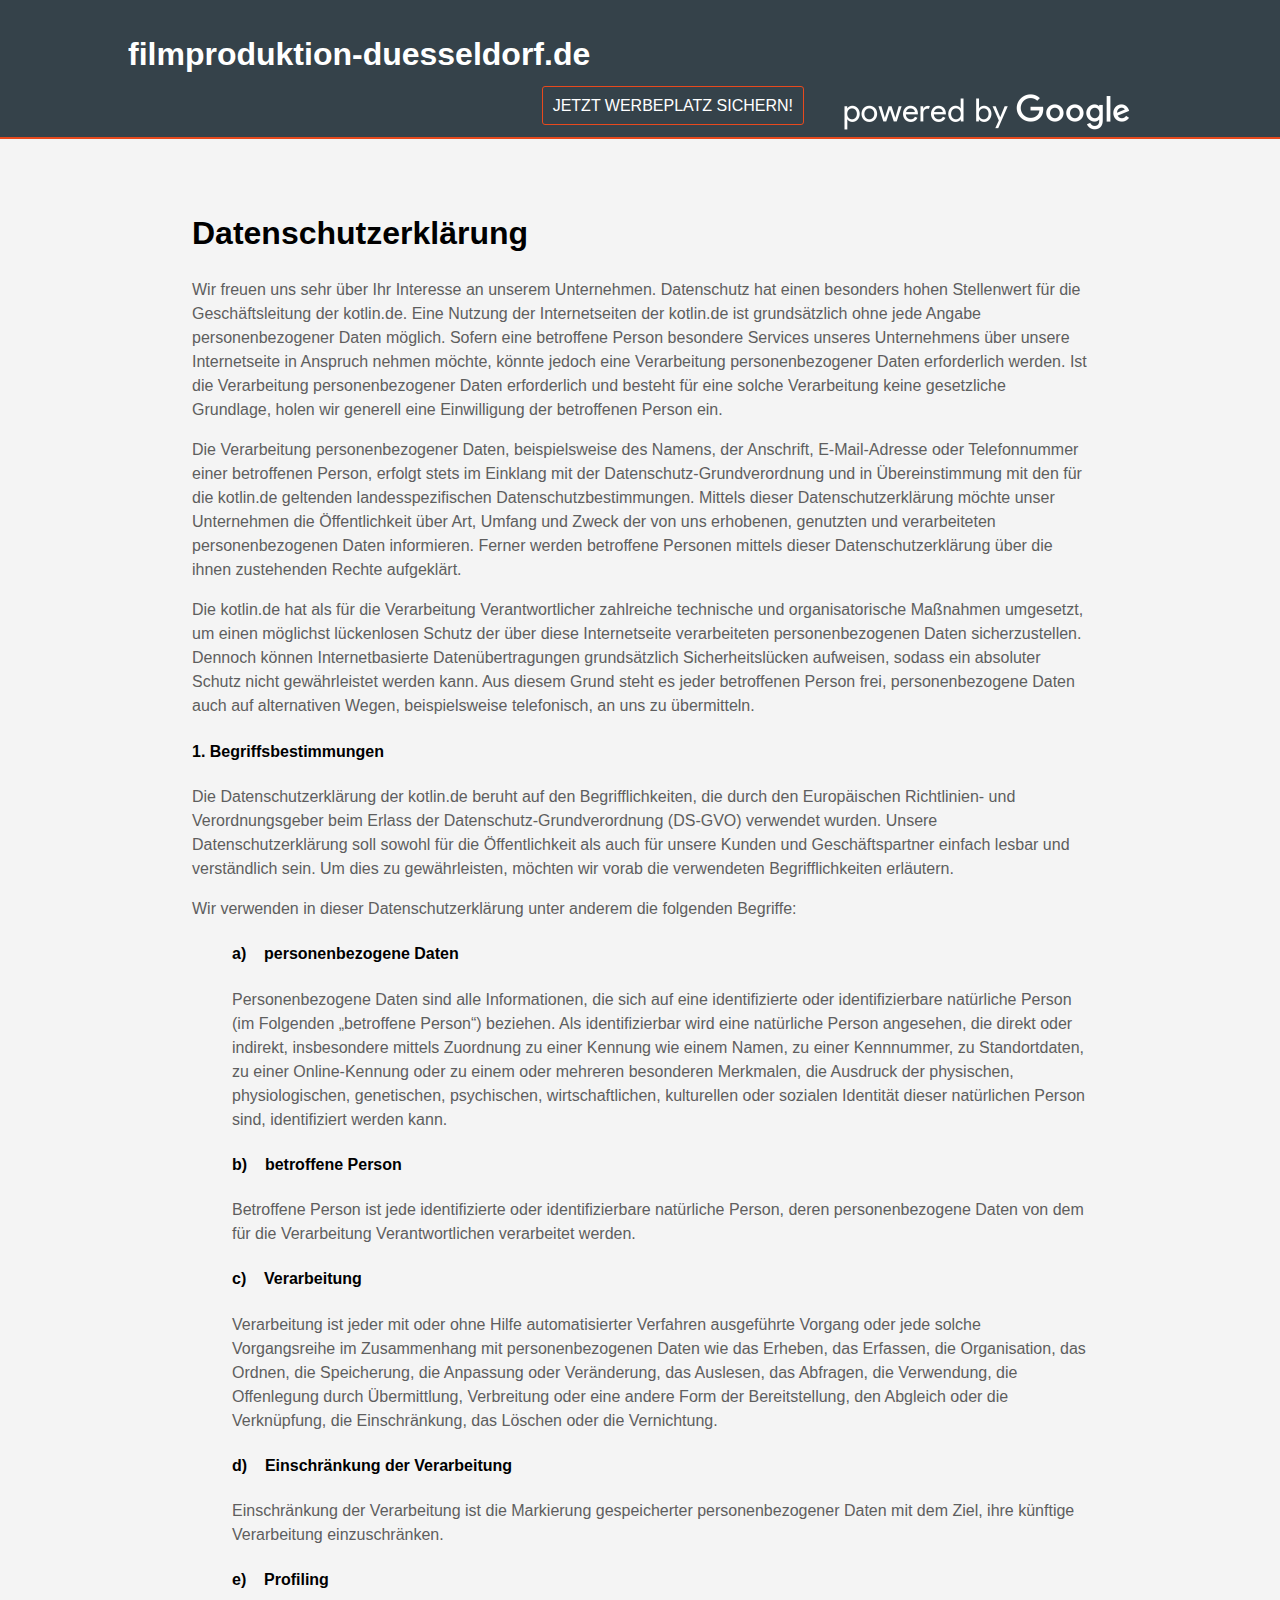
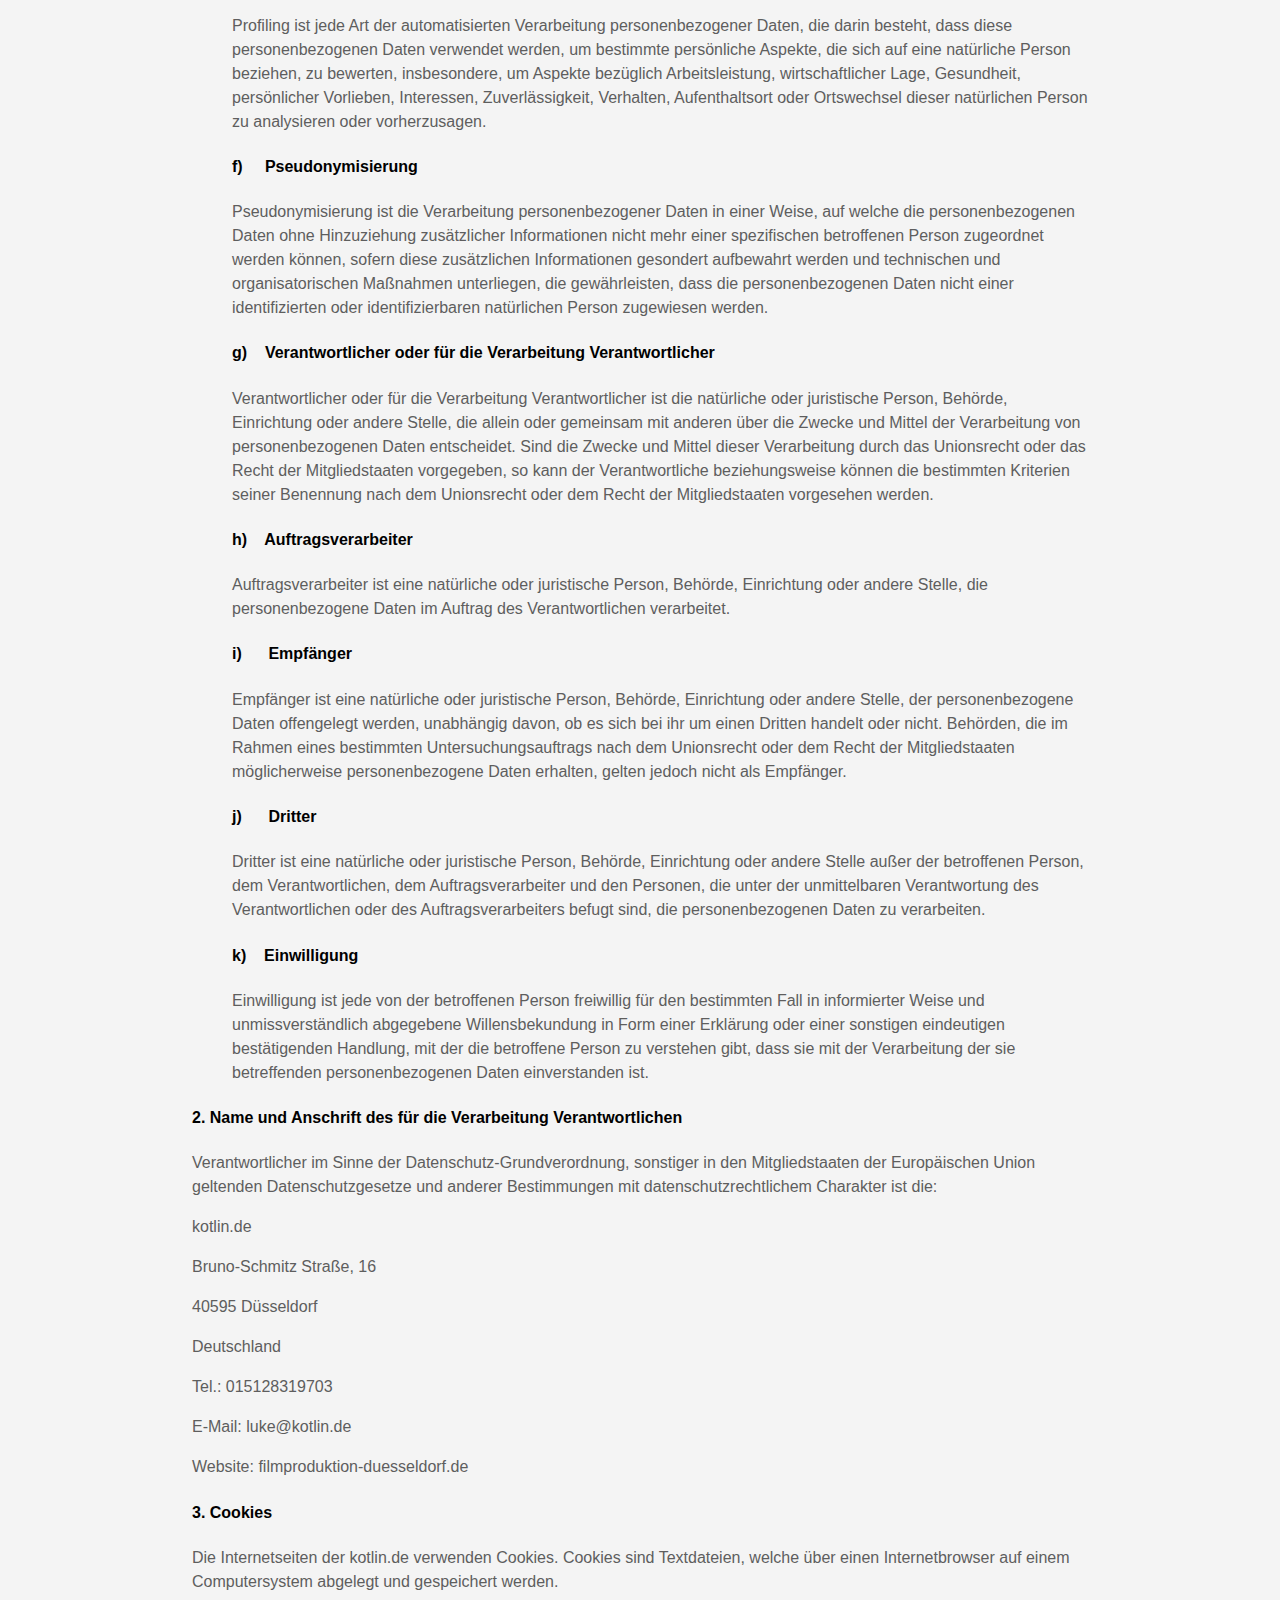
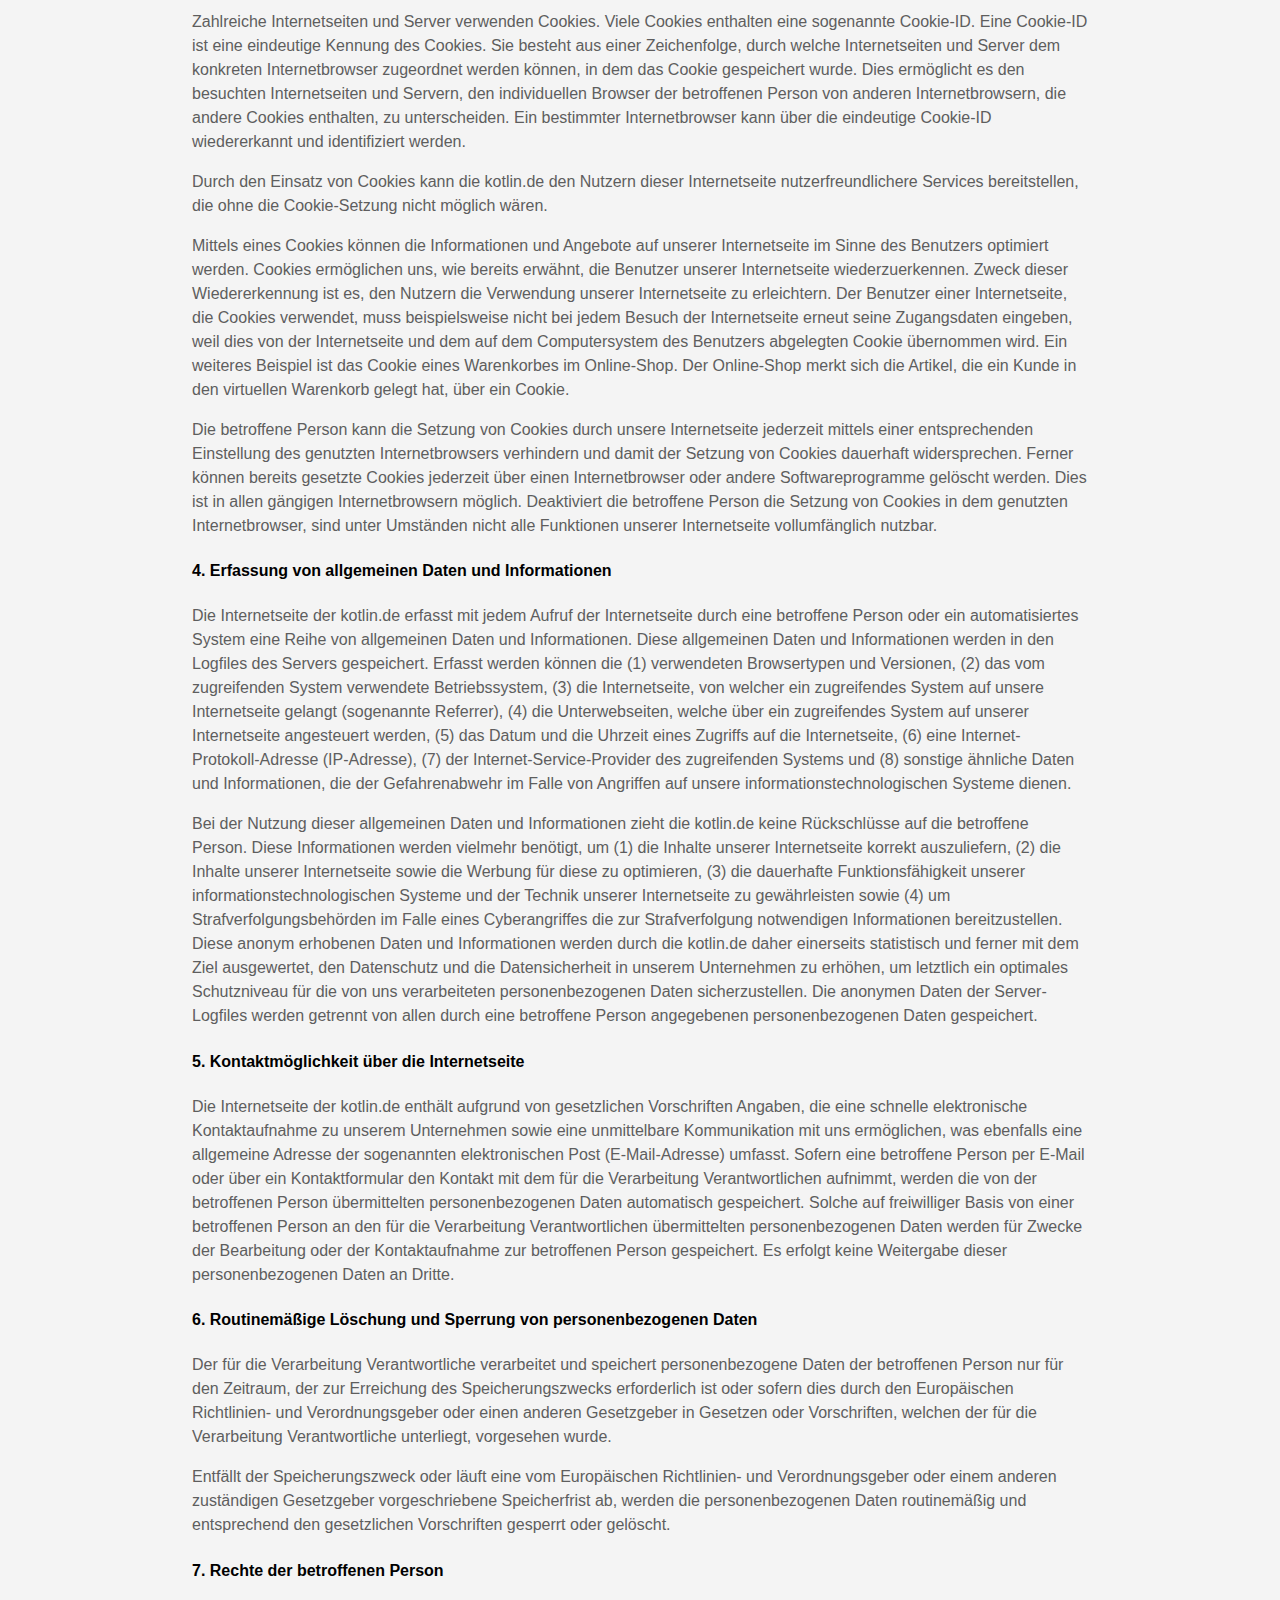
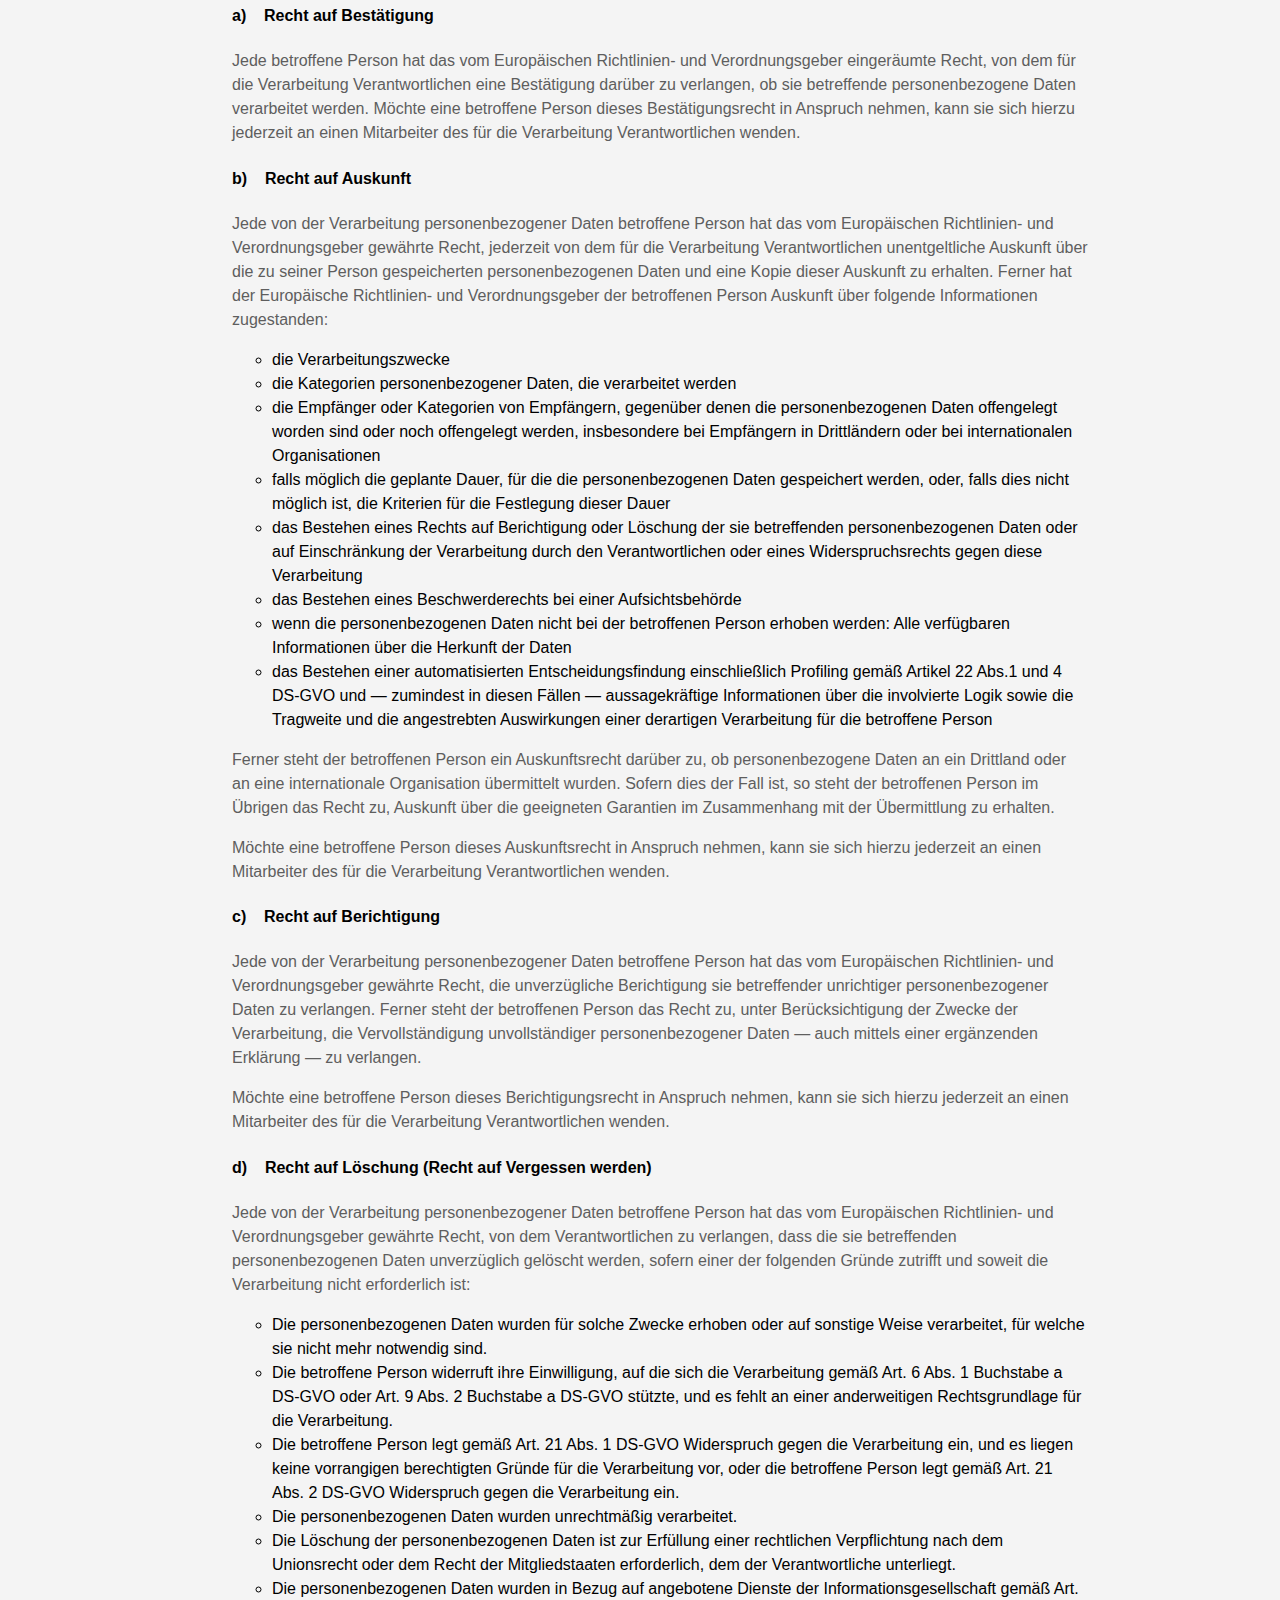
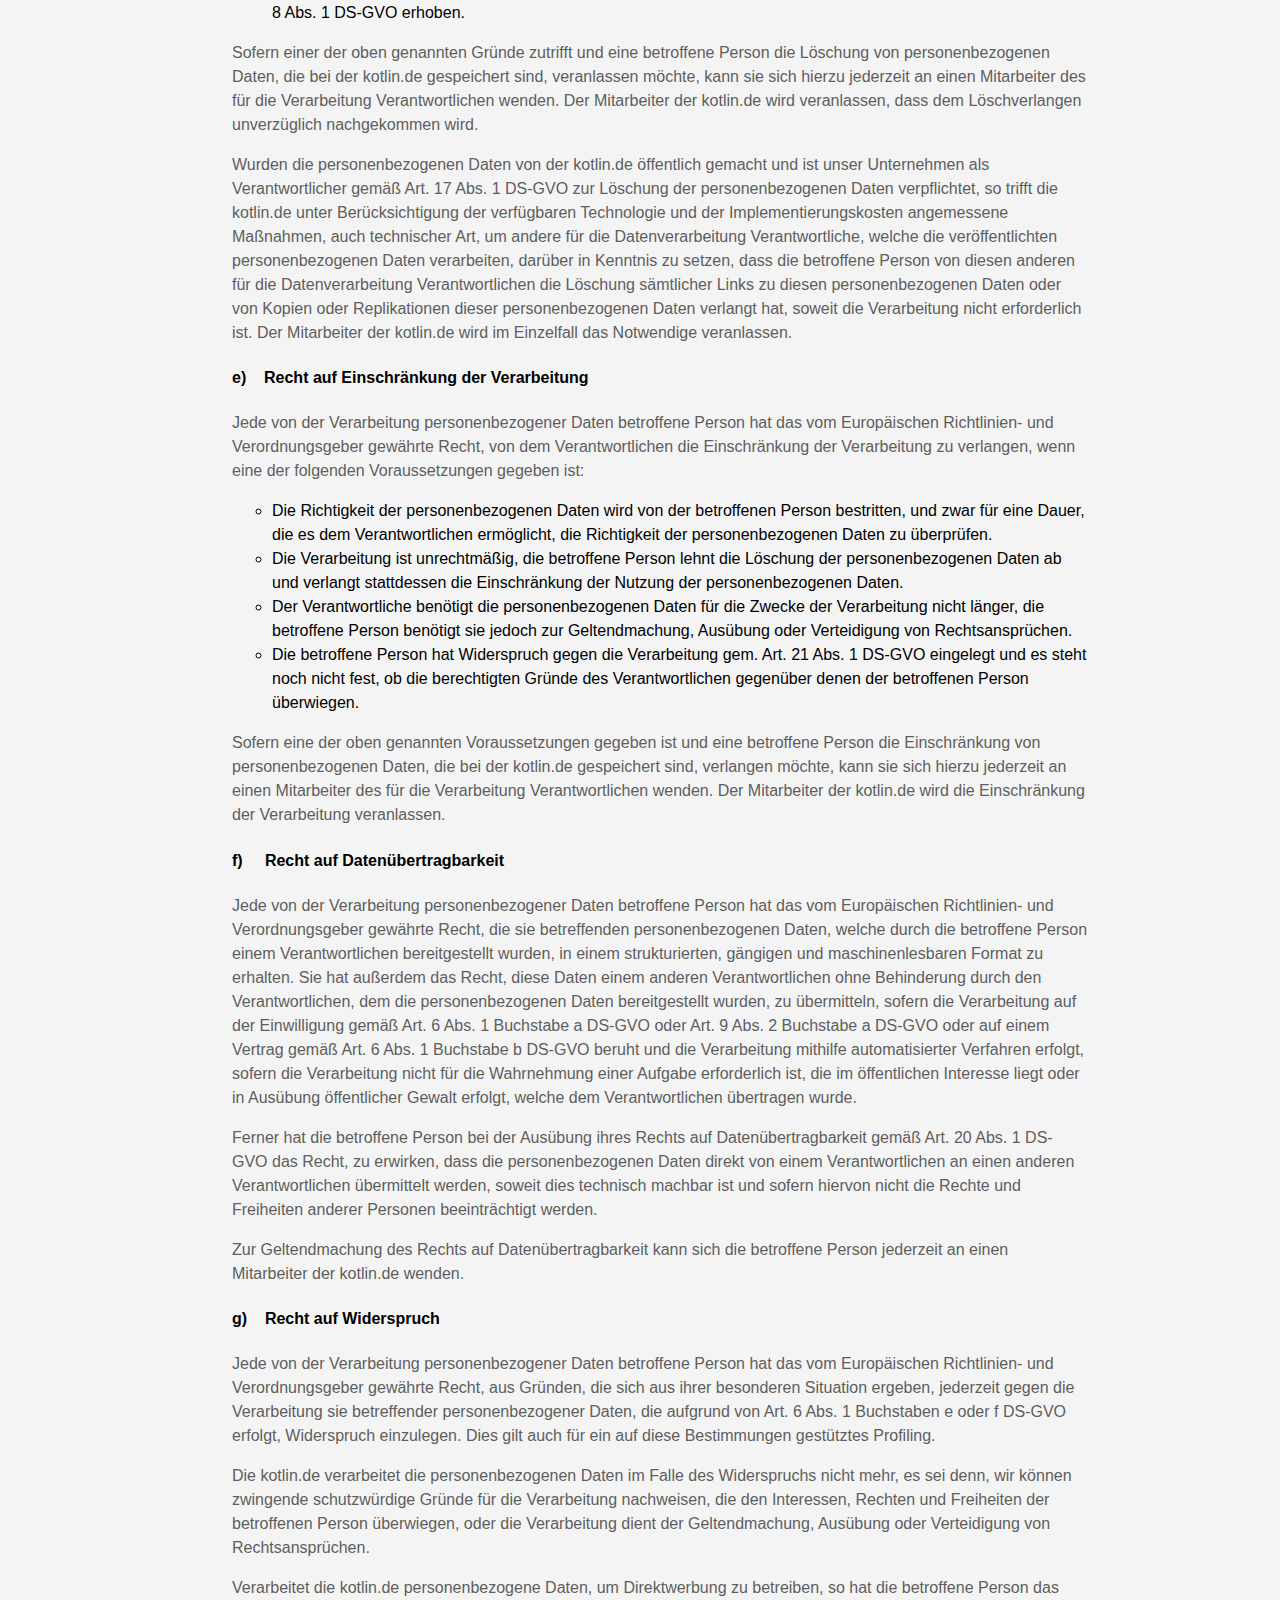
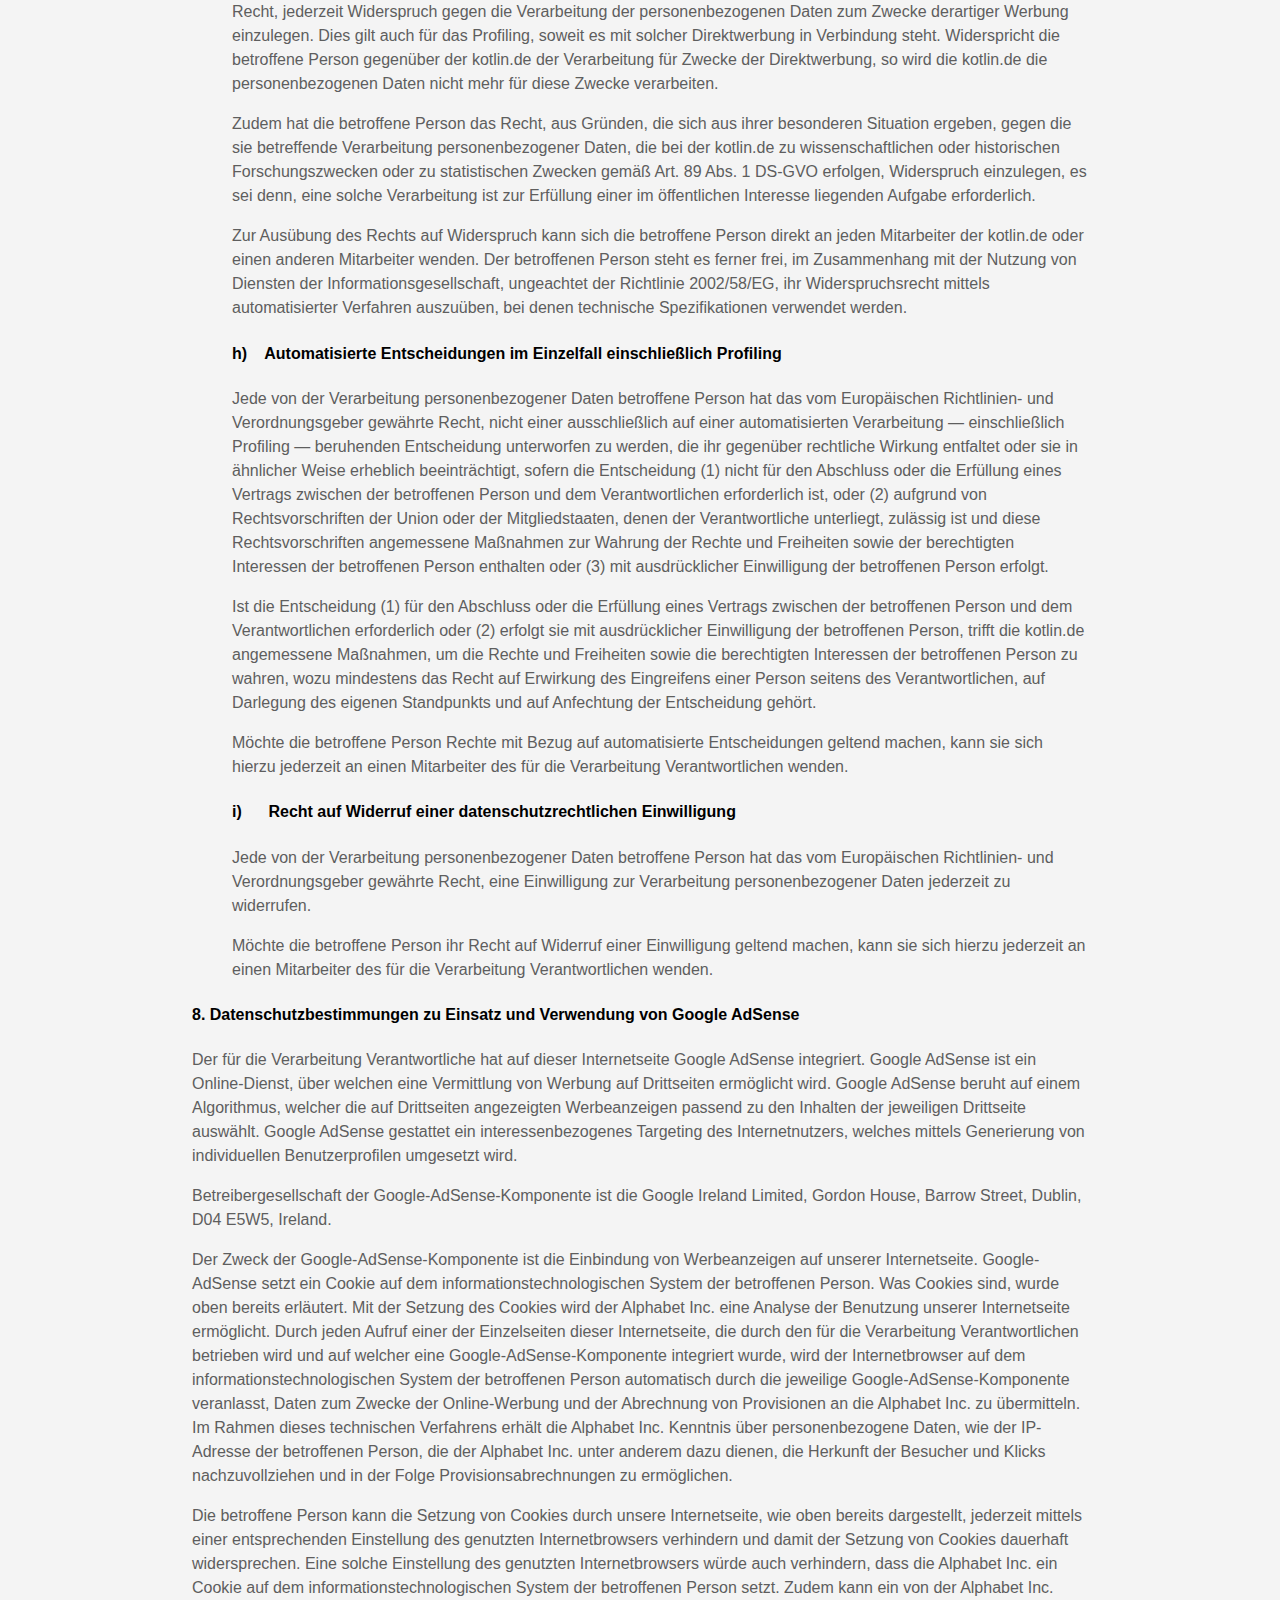
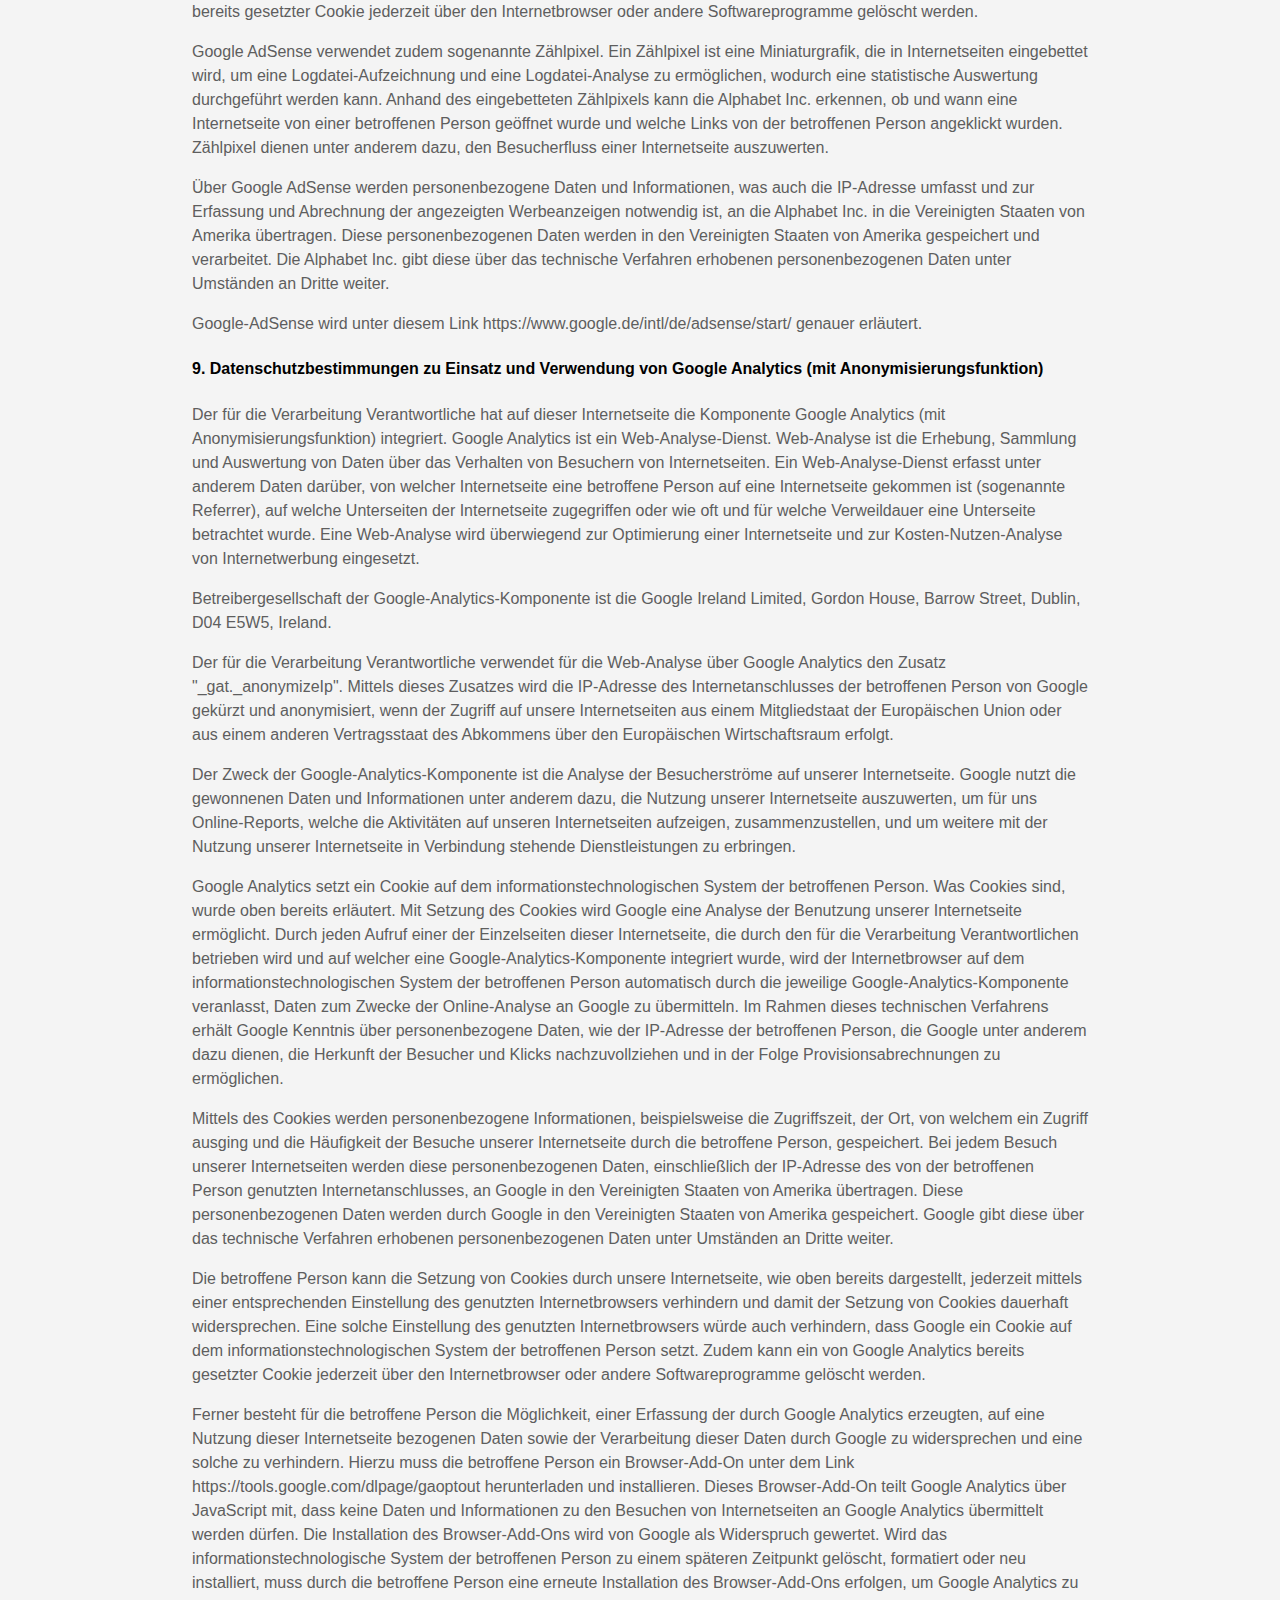
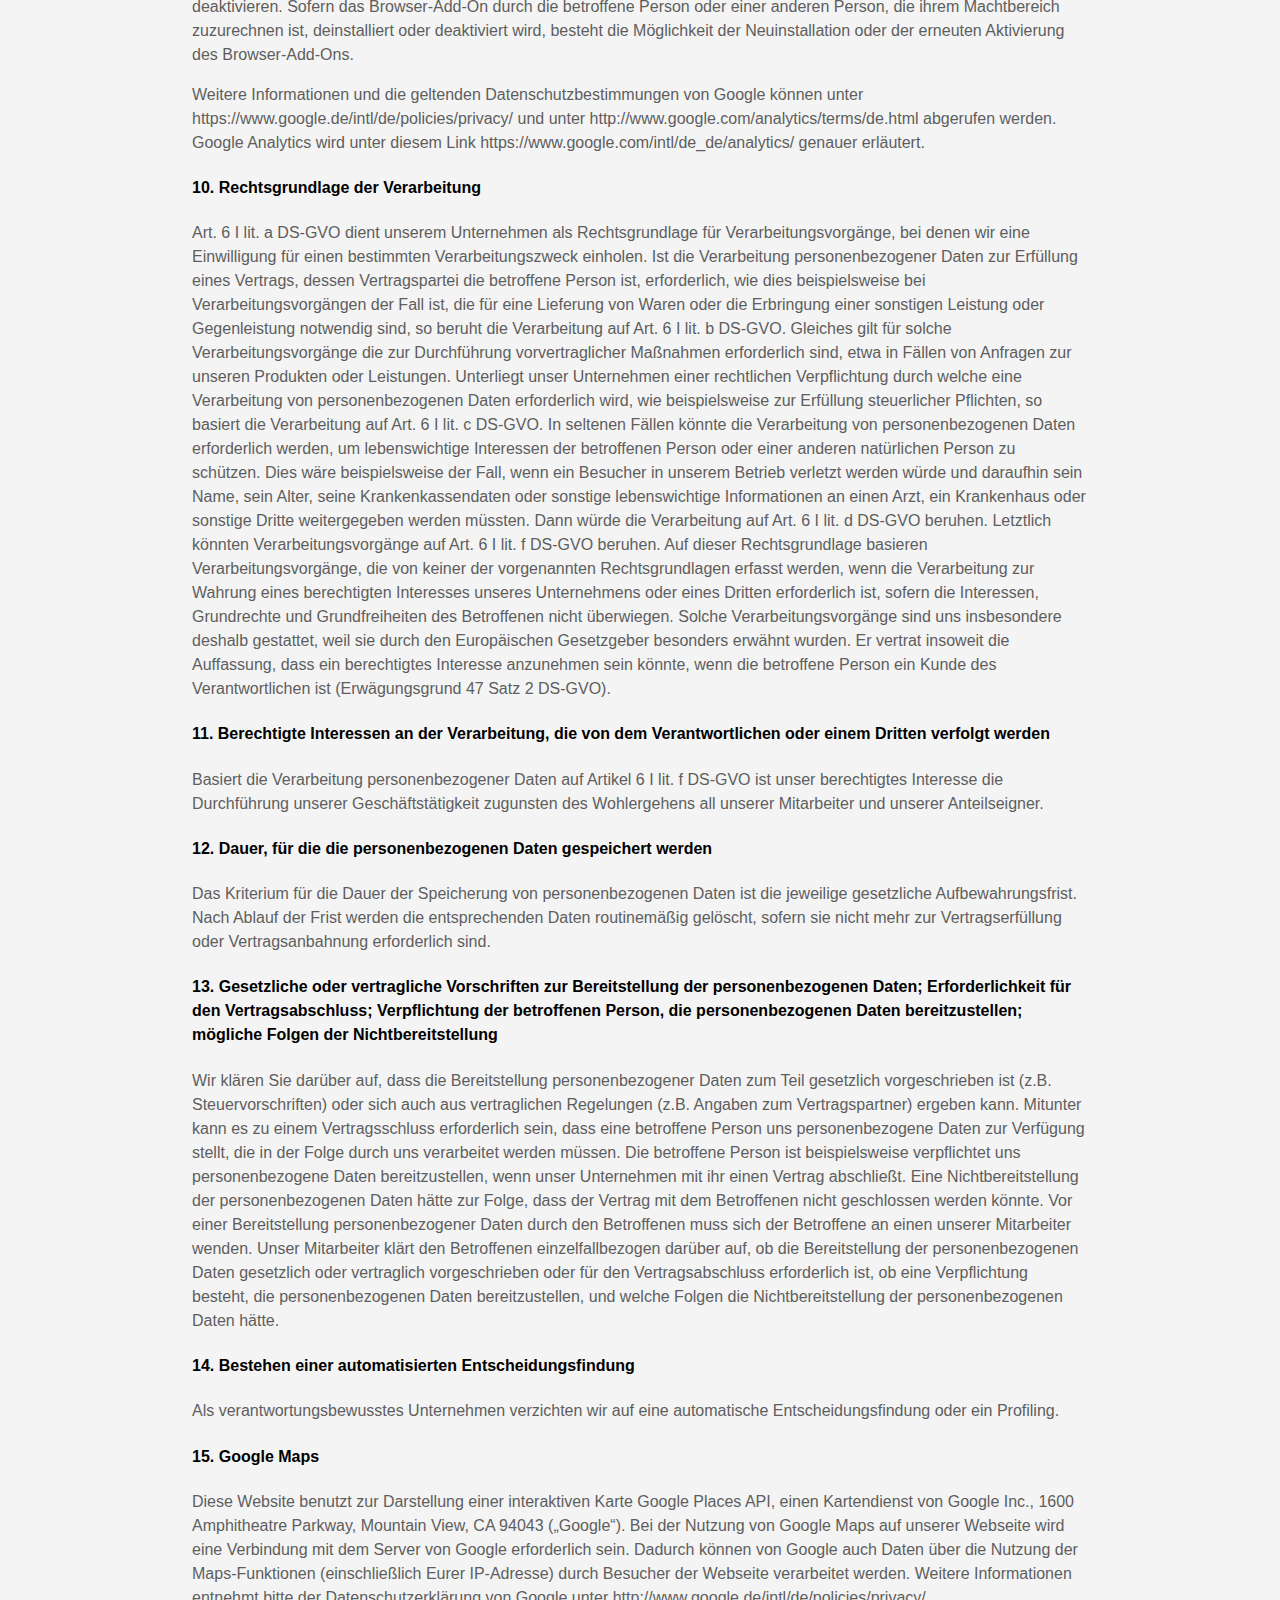
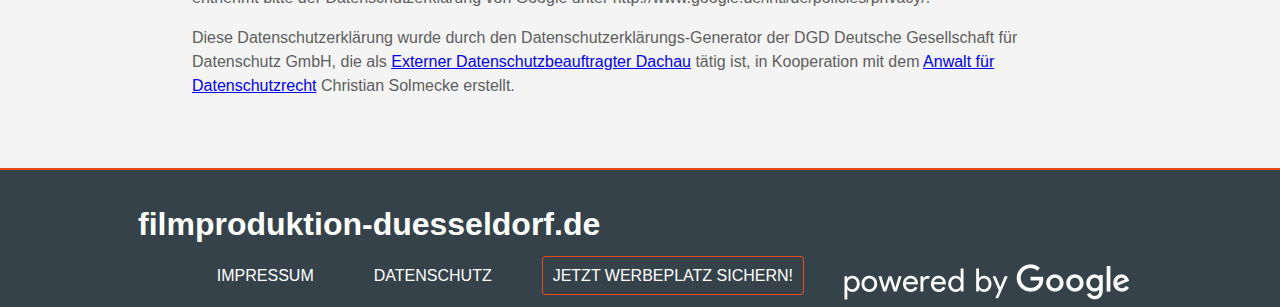
<file: datenschutz.html>
<!DOCTYPE html>
<head>
    <meta name="viewport" content="initial-scale=1.0, user-scalable=no">
    <meta charset="utf-8">
    <link rel="stylesheet" href="./css/style.css">
    <link rel="shortcut icon" type="image/png" href="img\filmproduktion_düsseldorf_favicon.png"/>
    <title>Datenschutz - filmproduktion-duesseldorf.de</title>
    <meta name="description" content="Filmproduktion-Duesseldorf.de is ein online Verzeichnis für alle Filmproduktionen aus Düsseldorf und Umgebung. Hier findest du sämtliche Adressen, Kontaktdaten, Öffnungszeiten und Internetadressen an einem Ort.">
</head>
<header>
    <div class="container">
      <div id="branding">
        <h1><a href="index.html">filmproduktion-duesseldorf.de</a></h1>
      </div>
      <nav>
        <ul>
          <li><a id="werbeplatz" href="index.html#contact">Jetzt Werbeplatz sichern!</a></li>
          <li><img src="img\powered_by_google_on_non_white_hdpi.png"></li>
        </ul>
      </nav>
    </div>
</header>
<body>
    <div class="container-impressum">
        <h1>Datenschutzerklärung</h1>

<p>Wir freuen uns sehr über Ihr Interesse an unserem Unternehmen. Datenschutz hat einen besonders hohen Stellenwert für die Geschäftsleitung der kotlin.de. Eine Nutzung der Internetseiten der kotlin.de ist grundsätzlich ohne jede Angabe personenbezogener Daten möglich. Sofern eine betroffene Person besondere Services unseres Unternehmens über unsere Internetseite in Anspruch nehmen möchte, könnte jedoch eine Verarbeitung personenbezogener Daten erforderlich werden. Ist die Verarbeitung personenbezogener Daten erforderlich und besteht für eine solche Verarbeitung keine gesetzliche Grundlage, holen wir generell eine Einwilligung der betroffenen Person ein.</p>

<p>Die Verarbeitung personenbezogener Daten, beispielsweise des Namens, der Anschrift, E-Mail-Adresse oder Telefonnummer einer betroffenen Person, erfolgt stets im Einklang mit der Datenschutz-Grundverordnung und in Übereinstimmung mit den für die kotlin.de geltenden landesspezifischen Datenschutzbestimmungen. Mittels dieser Datenschutzerklärung möchte unser Unternehmen die Öffentlichkeit über Art, Umfang und Zweck der von uns erhobenen, genutzten und verarbeiteten personenbezogenen Daten informieren. Ferner werden betroffene Personen mittels dieser Datenschutzerklärung über die ihnen zustehenden Rechte aufgeklärt.</p>

<p>Die kotlin.de hat als für die Verarbeitung Verantwortlicher zahlreiche technische und organisatorische Maßnahmen umgesetzt, um einen möglichst lückenlosen Schutz der über diese Internetseite verarbeiteten personenbezogenen Daten sicherzustellen. Dennoch können Internetbasierte Datenübertragungen grundsätzlich Sicherheitslücken aufweisen, sodass ein absoluter Schutz nicht gewährleistet werden kann. Aus diesem Grund steht es jeder betroffenen Person frei, personenbezogene Daten auch auf alternativen Wegen, beispielsweise telefonisch, an uns zu übermitteln.</p>

<h4>1. Begriffsbestimmungen</h4>
<p>Die Datenschutzerklärung der kotlin.de beruht auf den Begrifflichkeiten, die durch den Europäischen Richtlinien- und Verordnungsgeber beim Erlass der Datenschutz-Grundverordnung (DS-GVO) verwendet wurden. Unsere Datenschutzerklärung soll sowohl für die Öffentlichkeit als auch für unsere Kunden und Geschäftspartner einfach lesbar und verständlich sein. Um dies zu gewährleisten, möchten wir vorab die verwendeten Begrifflichkeiten erläutern.</p>

<p>Wir verwenden in dieser Datenschutzerklärung unter anderem die folgenden Begriffe:</p>

<ul style="list-style: none">
<li><h4>a)    personenbezogene Daten</h4>
<p>Personenbezogene Daten sind alle Informationen, die sich auf eine identifizierte oder identifizierbare natürliche Person (im Folgenden „betroffene Person“) beziehen. Als identifizierbar wird eine natürliche Person angesehen, die direkt oder indirekt, insbesondere mittels Zuordnung zu einer Kennung wie einem Namen, zu einer Kennnummer, zu Standortdaten, zu einer Online-Kennung oder zu einem oder mehreren besonderen Merkmalen, die Ausdruck der physischen, physiologischen, genetischen, psychischen, wirtschaftlichen, kulturellen oder sozialen Identität dieser natürlichen Person sind, identifiziert werden kann.</p>
</li>
<li><h4>b)    betroffene Person</h4>
<p>Betroffene Person ist jede identifizierte oder identifizierbare natürliche Person, deren personenbezogene Daten von dem für die Verarbeitung Verantwortlichen verarbeitet werden.</p>
</li>
<li><h4>c)    Verarbeitung</h4>
<p>Verarbeitung ist jeder mit oder ohne Hilfe automatisierter Verfahren ausgeführte Vorgang oder jede solche Vorgangsreihe im Zusammenhang mit personenbezogenen Daten wie das Erheben, das Erfassen, die Organisation, das Ordnen, die Speicherung, die Anpassung oder Veränderung, das Auslesen, das Abfragen, die Verwendung, die Offenlegung durch Übermittlung, Verbreitung oder eine andere Form der Bereitstellung, den Abgleich oder die Verknüpfung, die Einschränkung, das Löschen oder die Vernichtung.</p>
</li>
<li><h4>d)    Einschränkung der Verarbeitung</h4>
<p>Einschränkung der Verarbeitung ist die Markierung gespeicherter personenbezogener Daten mit dem Ziel, ihre künftige Verarbeitung einzuschränken.</p>
</li>
<li><h4>e)    Profiling</h4>
<p>Profiling ist jede Art der automatisierten Verarbeitung personenbezogener Daten, die darin besteht, dass diese personenbezogenen Daten verwendet werden, um bestimmte persönliche Aspekte, die sich auf eine natürliche Person beziehen, zu bewerten, insbesondere, um Aspekte bezüglich Arbeitsleistung, wirtschaftlicher Lage, Gesundheit, persönlicher Vorlieben, Interessen, Zuverlässigkeit, Verhalten, Aufenthaltsort oder Ortswechsel dieser natürlichen Person zu analysieren oder vorherzusagen.</p>
</li>
<li><h4>f)     Pseudonymisierung</h4>
<p>Pseudonymisierung ist die Verarbeitung personenbezogener Daten in einer Weise, auf welche die personenbezogenen Daten ohne Hinzuziehung zusätzlicher Informationen nicht mehr einer spezifischen betroffenen Person zugeordnet werden können, sofern diese zusätzlichen Informationen gesondert aufbewahrt werden und technischen und organisatorischen Maßnahmen unterliegen, die gewährleisten, dass die personenbezogenen Daten nicht einer identifizierten oder identifizierbaren natürlichen Person zugewiesen werden.</p>
</li>
<li><h4>g)    Verantwortlicher oder für die Verarbeitung Verantwortlicher</h4>
<p>Verantwortlicher oder für die Verarbeitung Verantwortlicher ist die natürliche oder juristische Person, Behörde, Einrichtung oder andere Stelle, die allein oder gemeinsam mit anderen über die Zwecke und Mittel der Verarbeitung von personenbezogenen Daten entscheidet. Sind die Zwecke und Mittel dieser Verarbeitung durch das Unionsrecht oder das Recht der Mitgliedstaaten vorgegeben, so kann der Verantwortliche beziehungsweise können die bestimmten Kriterien seiner Benennung nach dem Unionsrecht oder dem Recht der Mitgliedstaaten vorgesehen werden.</p>
</li>
<li><h4>h)    Auftragsverarbeiter</h4>
<p>Auftragsverarbeiter ist eine natürliche oder juristische Person, Behörde, Einrichtung oder andere Stelle, die personenbezogene Daten im Auftrag des Verantwortlichen verarbeitet.</p>
</li>
<li><h4>i)      Empfänger</h4>
<p>Empfänger ist eine natürliche oder juristische Person, Behörde, Einrichtung oder andere Stelle, der personenbezogene Daten offengelegt werden, unabhängig davon, ob es sich bei ihr um einen Dritten handelt oder nicht. Behörden, die im Rahmen eines bestimmten Untersuchungsauftrags nach dem Unionsrecht oder dem Recht der Mitgliedstaaten möglicherweise personenbezogene Daten erhalten, gelten jedoch nicht als Empfänger.</p>
</li>
<li><h4>j)      Dritter</h4>
<p>Dritter ist eine natürliche oder juristische Person, Behörde, Einrichtung oder andere Stelle außer der betroffenen Person, dem Verantwortlichen, dem Auftragsverarbeiter und den Personen, die unter der unmittelbaren Verantwortung des Verantwortlichen oder des Auftragsverarbeiters befugt sind, die personenbezogenen Daten zu verarbeiten.</p>
</li>
<li><h4>k)    Einwilligung</h4>
<p>Einwilligung ist jede von der betroffenen Person freiwillig für den bestimmten Fall in informierter Weise und unmissverständlich abgegebene Willensbekundung in Form einer Erklärung oder einer sonstigen eindeutigen bestätigenden Handlung, mit der die betroffene Person zu verstehen gibt, dass sie mit der Verarbeitung der sie betreffenden personenbezogenen Daten einverstanden ist.</p>
</li>
</ul>

<h4>2. Name und Anschrift des für die Verarbeitung Verantwortlichen</h4>
<p>Verantwortlicher im Sinne der Datenschutz-Grundverordnung, sonstiger in den Mitgliedstaaten der Europäischen Union geltenden Datenschutzgesetze und anderer Bestimmungen mit datenschutzrechtlichem Charakter ist die:</p>

<p>kotlin.de</p>
<p>Bruno-Schmitz Straße, 16</p>
<p>40595 Düsseldorf</p>
<p>Deutschland</p>
<p>Tel.: 015128319703</p>
<p>E-Mail: luke@kotlin.de</p>
<p>Website: filmproduktion-duesseldorf.de</p>

<h4>3. Cookies</h4>
<p>Die Internetseiten der kotlin.de verwenden Cookies. Cookies sind Textdateien, welche über einen Internetbrowser auf einem Computersystem abgelegt und gespeichert werden.</p>

<p>Zahlreiche Internetseiten und Server verwenden Cookies. Viele Cookies enthalten eine sogenannte Cookie-ID. Eine Cookie-ID ist eine eindeutige Kennung des Cookies. Sie besteht aus einer Zeichenfolge, durch welche Internetseiten und Server dem konkreten Internetbrowser zugeordnet werden können, in dem das Cookie gespeichert wurde. Dies ermöglicht es den besuchten Internetseiten und Servern, den individuellen Browser der betroffenen Person von anderen Internetbrowsern, die andere Cookies enthalten, zu unterscheiden. Ein bestimmter Internetbrowser kann über die eindeutige Cookie-ID wiedererkannt und identifiziert werden.</p>

<p>Durch den Einsatz von Cookies kann die kotlin.de den Nutzern dieser Internetseite nutzerfreundlichere Services bereitstellen, die ohne die Cookie-Setzung nicht möglich wären.</p>

<p>Mittels eines Cookies können die Informationen und Angebote auf unserer Internetseite im Sinne des Benutzers optimiert werden. Cookies ermöglichen uns, wie bereits erwähnt, die Benutzer unserer Internetseite wiederzuerkennen. Zweck dieser Wiedererkennung ist es, den Nutzern die Verwendung unserer Internetseite zu erleichtern. Der Benutzer einer Internetseite, die Cookies verwendet, muss beispielsweise nicht bei jedem Besuch der Internetseite erneut seine Zugangsdaten eingeben, weil dies von der Internetseite und dem auf dem Computersystem des Benutzers abgelegten Cookie übernommen wird. Ein weiteres Beispiel ist das Cookie eines Warenkorbes im Online-Shop. Der Online-Shop merkt sich die Artikel, die ein Kunde in den virtuellen Warenkorb gelegt hat, über ein Cookie.</p>

<p>Die betroffene Person kann die Setzung von Cookies durch unsere Internetseite jederzeit mittels einer entsprechenden Einstellung des genutzten Internetbrowsers verhindern und damit der Setzung von Cookies dauerhaft widersprechen. Ferner können bereits gesetzte Cookies jederzeit über einen Internetbrowser oder andere Softwareprogramme gelöscht werden. Dies ist in allen gängigen Internetbrowsern möglich. Deaktiviert die betroffene Person die Setzung von Cookies in dem genutzten Internetbrowser, sind unter Umständen nicht alle Funktionen unserer Internetseite vollumfänglich nutzbar.</p>

<h4>4. Erfassung von allgemeinen Daten und Informationen</h4>
<p>Die Internetseite der kotlin.de erfasst mit jedem Aufruf der Internetseite durch eine betroffene Person oder ein automatisiertes System eine Reihe von allgemeinen Daten und Informationen. Diese allgemeinen Daten und Informationen werden in den Logfiles des Servers gespeichert. Erfasst werden können die (1) verwendeten Browsertypen und Versionen, (2) das vom zugreifenden System verwendete Betriebssystem, (3) die Internetseite, von welcher ein zugreifendes System auf unsere Internetseite gelangt (sogenannte Referrer), (4) die Unterwebseiten, welche über ein zugreifendes System auf unserer Internetseite angesteuert werden, (5) das Datum und die Uhrzeit eines Zugriffs auf die Internetseite, (6) eine Internet-Protokoll-Adresse (IP-Adresse), (7) der Internet-Service-Provider des zugreifenden Systems und (8) sonstige ähnliche Daten und Informationen, die der Gefahrenabwehr im Falle von Angriffen auf unsere informationstechnologischen Systeme dienen.</p>

<p>Bei der Nutzung dieser allgemeinen Daten und Informationen zieht die kotlin.de keine Rückschlüsse auf die betroffene Person. Diese Informationen werden vielmehr benötigt, um (1) die Inhalte unserer Internetseite korrekt auszuliefern, (2) die Inhalte unserer Internetseite sowie die Werbung für diese zu optimieren, (3) die dauerhafte Funktionsfähigkeit unserer informationstechnologischen Systeme und der Technik unserer Internetseite zu gewährleisten sowie (4) um Strafverfolgungsbehörden im Falle eines Cyberangriffes die zur Strafverfolgung notwendigen Informationen bereitzustellen. Diese anonym erhobenen Daten und Informationen werden durch die kotlin.de daher einerseits statistisch und ferner mit dem Ziel ausgewertet, den Datenschutz und die Datensicherheit in unserem Unternehmen zu erhöhen, um letztlich ein optimales Schutzniveau für die von uns verarbeiteten personenbezogenen Daten sicherzustellen. Die anonymen Daten der Server-Logfiles werden getrennt von allen durch eine betroffene Person angegebenen personenbezogenen Daten gespeichert.</p>

<h4>5. Kontaktmöglichkeit über die Internetseite</h4>
<p>Die Internetseite der kotlin.de enthält aufgrund von gesetzlichen Vorschriften Angaben, die eine schnelle elektronische Kontaktaufnahme zu unserem Unternehmen sowie eine unmittelbare Kommunikation mit uns ermöglichen, was ebenfalls eine allgemeine Adresse der sogenannten elektronischen Post (E-Mail-Adresse) umfasst. Sofern eine betroffene Person per E-Mail oder über ein Kontaktformular den Kontakt mit dem für die Verarbeitung Verantwortlichen aufnimmt, werden die von der betroffenen Person übermittelten personenbezogenen Daten automatisch gespeichert. Solche auf freiwilliger Basis von einer betroffenen Person an den für die Verarbeitung Verantwortlichen übermittelten personenbezogenen Daten werden für Zwecke der Bearbeitung oder der Kontaktaufnahme zur betroffenen Person gespeichert. Es erfolgt keine Weitergabe dieser personenbezogenen Daten an Dritte.</p>

<h4>6. Routinemäßige Löschung und Sperrung von personenbezogenen Daten</h4>
<p>Der für die Verarbeitung Verantwortliche verarbeitet und speichert personenbezogene Daten der betroffenen Person nur für den Zeitraum, der zur Erreichung des Speicherungszwecks erforderlich ist oder sofern dies durch den Europäischen Richtlinien- und Verordnungsgeber oder einen anderen Gesetzgeber in Gesetzen oder Vorschriften, welchen der für die Verarbeitung Verantwortliche unterliegt, vorgesehen wurde.</p>

<p>Entfällt der Speicherungszweck oder läuft eine vom Europäischen Richtlinien- und Verordnungsgeber oder einem anderen zuständigen Gesetzgeber vorgeschriebene Speicherfrist ab, werden die personenbezogenen Daten routinemäßig und entsprechend den gesetzlichen Vorschriften gesperrt oder gelöscht.</p>

<h4>7. Rechte der betroffenen Person</h4>
<ul style="list-style: none;">
<li><h4>a)    Recht auf Bestätigung</h4>
<p>Jede betroffene Person hat das vom Europäischen Richtlinien- und Verordnungsgeber eingeräumte Recht, von dem für die Verarbeitung Verantwortlichen eine Bestätigung darüber zu verlangen, ob sie betreffende personenbezogene Daten verarbeitet werden. Möchte eine betroffene Person dieses Bestätigungsrecht in Anspruch nehmen, kann sie sich hierzu jederzeit an einen Mitarbeiter des für die Verarbeitung Verantwortlichen wenden.</p>
</li>
<li><h4>b)    Recht auf Auskunft</h4>
<p>Jede von der Verarbeitung personenbezogener Daten betroffene Person hat das vom Europäischen Richtlinien- und Verordnungsgeber gewährte Recht, jederzeit von dem für die Verarbeitung Verantwortlichen unentgeltliche Auskunft über die zu seiner Person gespeicherten personenbezogenen Daten und eine Kopie dieser Auskunft zu erhalten. Ferner hat der Europäische Richtlinien- und Verordnungsgeber der betroffenen Person Auskunft über folgende Informationen zugestanden:</p>

<ul>
<li>die Verarbeitungszwecke</li>
<li>die Kategorien personenbezogener Daten, die verarbeitet werden</li>
<li>die Empfänger oder Kategorien von Empfängern, gegenüber denen die personenbezogenen Daten offengelegt worden sind oder noch offengelegt werden, insbesondere bei Empfängern in Drittländern oder bei internationalen Organisationen</li>
<li>falls möglich die geplante Dauer, für die die personenbezogenen Daten gespeichert werden, oder, falls dies nicht möglich ist, die Kriterien für die Festlegung dieser Dauer</li>
<li>das Bestehen eines Rechts auf Berichtigung oder Löschung der sie betreffenden personenbezogenen Daten oder auf Einschränkung der Verarbeitung durch den Verantwortlichen oder eines Widerspruchsrechts gegen diese Verarbeitung</li>
<li>das Bestehen eines Beschwerderechts bei einer Aufsichtsbehörde</li>
<li>wenn die personenbezogenen Daten nicht bei der betroffenen Person erhoben werden: Alle verfügbaren Informationen über die Herkunft der Daten</li>
<li>das Bestehen einer automatisierten Entscheidungsfindung einschließlich Profiling gemäß Artikel 22 Abs.1 und 4 DS-GVO und — zumindest in diesen Fällen — aussagekräftige Informationen über die involvierte Logik sowie die Tragweite und die angestrebten Auswirkungen einer derartigen Verarbeitung für die betroffene Person</li>

</ul>
<p>Ferner steht der betroffenen Person ein Auskunftsrecht darüber zu, ob personenbezogene Daten an ein Drittland oder an eine internationale Organisation übermittelt wurden. Sofern dies der Fall ist, so steht der betroffenen Person im Übrigen das Recht zu, Auskunft über die geeigneten Garantien im Zusammenhang mit der Übermittlung zu erhalten.</p>

<p>Möchte eine betroffene Person dieses Auskunftsrecht in Anspruch nehmen, kann sie sich hierzu jederzeit an einen Mitarbeiter des für die Verarbeitung Verantwortlichen wenden.</p>
</li>
<li><h4>c)    Recht auf Berichtigung</h4>
<p>Jede von der Verarbeitung personenbezogener Daten betroffene Person hat das vom Europäischen Richtlinien- und Verordnungsgeber gewährte Recht, die unverzügliche Berichtigung sie betreffender unrichtiger personenbezogener Daten zu verlangen. Ferner steht der betroffenen Person das Recht zu, unter Berücksichtigung der Zwecke der Verarbeitung, die Vervollständigung unvollständiger personenbezogener Daten — auch mittels einer ergänzenden Erklärung — zu verlangen.</p>

<p>Möchte eine betroffene Person dieses Berichtigungsrecht in Anspruch nehmen, kann sie sich hierzu jederzeit an einen Mitarbeiter des für die Verarbeitung Verantwortlichen wenden.</p></li>
<li>
<h4>d)    Recht auf Löschung (Recht auf Vergessen werden)</h4>
<p>Jede von der Verarbeitung personenbezogener Daten betroffene Person hat das vom Europäischen Richtlinien- und Verordnungsgeber gewährte Recht, von dem Verantwortlichen zu verlangen, dass die sie betreffenden personenbezogenen Daten unverzüglich gelöscht werden, sofern einer der folgenden Gründe zutrifft und soweit die Verarbeitung nicht erforderlich ist:</p>

<ul>
<li>Die personenbezogenen Daten wurden für solche Zwecke erhoben oder auf sonstige Weise verarbeitet, für welche sie nicht mehr notwendig sind.</li>
<li>Die betroffene Person widerruft ihre Einwilligung, auf die sich die Verarbeitung gemäß Art. 6 Abs. 1 Buchstabe a DS-GVO oder Art. 9 Abs. 2 Buchstabe a DS-GVO stützte, und es fehlt an einer anderweitigen Rechtsgrundlage für die Verarbeitung.</li>
<li>Die betroffene Person legt gemäß Art. 21 Abs. 1 DS-GVO Widerspruch gegen die Verarbeitung ein, und es liegen keine vorrangigen berechtigten Gründe für die Verarbeitung vor, oder die betroffene Person legt gemäß Art. 21 Abs. 2 DS-GVO Widerspruch gegen die Verarbeitung ein.</li>
<li>Die personenbezogenen Daten wurden unrechtmäßig verarbeitet.</li>
<li>Die Löschung der personenbezogenen Daten ist zur Erfüllung einer rechtlichen Verpflichtung nach dem Unionsrecht oder dem Recht der Mitgliedstaaten erforderlich, dem der Verantwortliche unterliegt.</li>
<li>Die personenbezogenen Daten wurden in Bezug auf angebotene Dienste der Informationsgesellschaft gemäß Art. 8 Abs. 1 DS-GVO erhoben.</li>

</ul>
<p>Sofern einer der oben genannten Gründe zutrifft und eine betroffene Person die Löschung von personenbezogenen Daten, die bei der kotlin.de gespeichert sind, veranlassen möchte, kann sie sich hierzu jederzeit an einen Mitarbeiter des für die Verarbeitung Verantwortlichen wenden. Der Mitarbeiter der kotlin.de wird veranlassen, dass dem Löschverlangen unverzüglich nachgekommen wird.</p>

<p>Wurden die personenbezogenen Daten von der kotlin.de öffentlich gemacht und ist unser Unternehmen als Verantwortlicher gemäß Art. 17 Abs. 1 DS-GVO zur Löschung der personenbezogenen Daten verpflichtet, so trifft die kotlin.de unter Berücksichtigung der verfügbaren Technologie und der Implementierungskosten angemessene Maßnahmen, auch technischer Art, um andere für die Datenverarbeitung Verantwortliche, welche die veröffentlichten personenbezogenen Daten verarbeiten, darüber in Kenntnis zu setzen, dass die betroffene Person von diesen anderen für die Datenverarbeitung Verantwortlichen die Löschung sämtlicher Links zu diesen personenbezogenen Daten oder von Kopien oder Replikationen dieser personenbezogenen Daten verlangt hat, soweit die Verarbeitung nicht erforderlich ist. Der Mitarbeiter der kotlin.de wird im Einzelfall das Notwendige veranlassen.</p>
</li>
<li><h4>e)    Recht auf Einschränkung der Verarbeitung</h4>
<p>Jede von der Verarbeitung personenbezogener Daten betroffene Person hat das vom Europäischen Richtlinien- und Verordnungsgeber gewährte Recht, von dem Verantwortlichen die Einschränkung der Verarbeitung zu verlangen, wenn eine der folgenden Voraussetzungen gegeben ist:</p>

<ul>
<li>Die Richtigkeit der personenbezogenen Daten wird von der betroffenen Person bestritten, und zwar für eine Dauer, die es dem Verantwortlichen ermöglicht, die Richtigkeit der personenbezogenen Daten zu überprüfen.</li>
<li>Die Verarbeitung ist unrechtmäßig, die betroffene Person lehnt die Löschung der personenbezogenen Daten ab und verlangt stattdessen die Einschränkung der Nutzung der personenbezogenen Daten.</li>
<li>Der Verantwortliche benötigt die personenbezogenen Daten für die Zwecke der Verarbeitung nicht länger, die betroffene Person benötigt sie jedoch zur Geltendmachung, Ausübung oder Verteidigung von Rechtsansprüchen.</li>
<li>Die betroffene Person hat Widerspruch gegen die Verarbeitung gem. Art. 21 Abs. 1 DS-GVO eingelegt und es steht noch nicht fest, ob die berechtigten Gründe des Verantwortlichen gegenüber denen der betroffenen Person überwiegen.</li>

</ul>
<p>Sofern eine der oben genannten Voraussetzungen gegeben ist und eine betroffene Person die Einschränkung von personenbezogenen Daten, die bei der kotlin.de gespeichert sind, verlangen möchte, kann sie sich hierzu jederzeit an einen Mitarbeiter des für die Verarbeitung Verantwortlichen wenden. Der Mitarbeiter der kotlin.de wird die Einschränkung der Verarbeitung veranlassen.</p>
</li>
<li><h4>f)     Recht auf Datenübertragbarkeit</h4>
<p>Jede von der Verarbeitung personenbezogener Daten betroffene Person hat das vom Europäischen Richtlinien- und Verordnungsgeber gewährte Recht, die sie betreffenden personenbezogenen Daten, welche durch die betroffene Person einem Verantwortlichen bereitgestellt wurden, in einem strukturierten, gängigen und maschinenlesbaren Format zu erhalten. Sie hat außerdem das Recht, diese Daten einem anderen Verantwortlichen ohne Behinderung durch den Verantwortlichen, dem die personenbezogenen Daten bereitgestellt wurden, zu übermitteln, sofern die Verarbeitung auf der Einwilligung gemäß Art. 6 Abs. 1 Buchstabe a DS-GVO oder Art. 9 Abs. 2 Buchstabe a DS-GVO oder auf einem Vertrag gemäß Art. 6 Abs. 1 Buchstabe b DS-GVO beruht und die Verarbeitung mithilfe automatisierter Verfahren erfolgt, sofern die Verarbeitung nicht für die Wahrnehmung einer Aufgabe erforderlich ist, die im öffentlichen Interesse liegt oder in Ausübung öffentlicher Gewalt erfolgt, welche dem Verantwortlichen übertragen wurde.</p>

<p>Ferner hat die betroffene Person bei der Ausübung ihres Rechts auf Datenübertragbarkeit gemäß Art. 20 Abs. 1 DS-GVO das Recht, zu erwirken, dass die personenbezogenen Daten direkt von einem Verantwortlichen an einen anderen Verantwortlichen übermittelt werden, soweit dies technisch machbar ist und sofern hiervon nicht die Rechte und Freiheiten anderer Personen beeinträchtigt werden.</p>

<p>Zur Geltendmachung des Rechts auf Datenübertragbarkeit kann sich die betroffene Person jederzeit an einen Mitarbeiter der kotlin.de wenden.</p>

</li>
<li>
<h4>g)    Recht auf Widerspruch</h4>
<p>Jede von der Verarbeitung personenbezogener Daten betroffene Person hat das vom Europäischen Richtlinien- und Verordnungsgeber gewährte Recht, aus Gründen, die sich aus ihrer besonderen Situation ergeben, jederzeit gegen die Verarbeitung sie betreffender personenbezogener Daten, die aufgrund von Art. 6 Abs. 1 Buchstaben e oder f DS-GVO erfolgt, Widerspruch einzulegen. Dies gilt auch für ein auf diese Bestimmungen gestütztes Profiling.</p>

<p>Die kotlin.de verarbeitet die personenbezogenen Daten im Falle des Widerspruchs nicht mehr, es sei denn, wir können zwingende schutzwürdige Gründe für die Verarbeitung nachweisen, die den Interessen, Rechten und Freiheiten der betroffenen Person überwiegen, oder die Verarbeitung dient der Geltendmachung, Ausübung oder Verteidigung von Rechtsansprüchen.</p>

<p>Verarbeitet die kotlin.de personenbezogene Daten, um Direktwerbung zu betreiben, so hat die betroffene Person das Recht, jederzeit Widerspruch gegen die Verarbeitung der personenbezogenen Daten zum Zwecke derartiger Werbung einzulegen. Dies gilt auch für das Profiling, soweit es mit solcher Direktwerbung in Verbindung steht. Widerspricht die betroffene Person gegenüber der kotlin.de der Verarbeitung für Zwecke der Direktwerbung, so wird die kotlin.de die personenbezogenen Daten nicht mehr für diese Zwecke verarbeiten.</p>

<p>Zudem hat die betroffene Person das Recht, aus Gründen, die sich aus ihrer besonderen Situation ergeben, gegen die sie betreffende Verarbeitung personenbezogener Daten, die bei der kotlin.de zu wissenschaftlichen oder historischen Forschungszwecken oder zu statistischen Zwecken gemäß Art. 89 Abs. 1 DS-GVO erfolgen, Widerspruch einzulegen, es sei denn, eine solche Verarbeitung ist zur Erfüllung einer im öffentlichen Interesse liegenden Aufgabe erforderlich.</p>

<p>Zur Ausübung des Rechts auf Widerspruch kann sich die betroffene Person direkt an jeden Mitarbeiter der kotlin.de oder einen anderen Mitarbeiter wenden. Der betroffenen Person steht es ferner frei, im Zusammenhang mit der Nutzung von Diensten der Informationsgesellschaft, ungeachtet der Richtlinie 2002/58/EG, ihr Widerspruchsrecht mittels automatisierter Verfahren auszuüben, bei denen technische Spezifikationen verwendet werden.</p>
</li>
<li><h4>h)    Automatisierte Entscheidungen im Einzelfall einschließlich Profiling</h4>
<p>Jede von der Verarbeitung personenbezogener Daten betroffene Person hat das vom Europäischen Richtlinien- und Verordnungsgeber gewährte Recht, nicht einer ausschließlich auf einer automatisierten Verarbeitung — einschließlich Profiling — beruhenden Entscheidung unterworfen zu werden, die ihr gegenüber rechtliche Wirkung entfaltet oder sie in ähnlicher Weise erheblich beeinträchtigt, sofern die Entscheidung (1) nicht für den Abschluss oder die Erfüllung eines Vertrags zwischen der betroffenen Person und dem Verantwortlichen erforderlich ist, oder (2) aufgrund von Rechtsvorschriften der Union oder der Mitgliedstaaten, denen der Verantwortliche unterliegt, zulässig ist und diese Rechtsvorschriften angemessene Maßnahmen zur Wahrung der Rechte und Freiheiten sowie der berechtigten Interessen der betroffenen Person enthalten oder (3) mit ausdrücklicher Einwilligung der betroffenen Person erfolgt.</p>

<p>Ist die Entscheidung (1) für den Abschluss oder die Erfüllung eines Vertrags zwischen der betroffenen Person und dem Verantwortlichen erforderlich oder (2) erfolgt sie mit ausdrücklicher Einwilligung der betroffenen Person, trifft die kotlin.de angemessene Maßnahmen, um die Rechte und Freiheiten sowie die berechtigten Interessen der betroffenen Person zu wahren, wozu mindestens das Recht auf Erwirkung des Eingreifens einer Person seitens des Verantwortlichen, auf Darlegung des eigenen Standpunkts und auf Anfechtung der Entscheidung gehört.</p>

<p>Möchte die betroffene Person Rechte mit Bezug auf automatisierte Entscheidungen geltend machen, kann sie sich hierzu jederzeit an einen Mitarbeiter des für die Verarbeitung Verantwortlichen wenden.</p>

</li>
<li><h4>i)      Recht auf Widerruf einer datenschutzrechtlichen Einwilligung</h4>
<p>Jede von der Verarbeitung personenbezogener Daten betroffene Person hat das vom Europäischen Richtlinien- und Verordnungsgeber gewährte Recht, eine Einwilligung zur Verarbeitung personenbezogener Daten jederzeit zu widerrufen.</p>

<p>Möchte die betroffene Person ihr Recht auf Widerruf einer Einwilligung geltend machen, kann sie sich hierzu jederzeit an einen Mitarbeiter des für die Verarbeitung Verantwortlichen wenden.</p>

</li>
</ul>
<h4>8. Datenschutzbestimmungen zu Einsatz und Verwendung von Google AdSense</h4>
<p>Der für die Verarbeitung Verantwortliche hat auf dieser Internetseite Google AdSense integriert. Google AdSense ist ein Online-Dienst, über welchen eine Vermittlung von Werbung auf Drittseiten ermöglicht wird. Google AdSense beruht auf einem Algorithmus, welcher die auf Drittseiten angezeigten Werbeanzeigen passend zu den Inhalten der jeweiligen Drittseite auswählt. Google AdSense gestattet ein interessenbezogenes Targeting des Internetnutzers, welches mittels Generierung von individuellen Benutzerprofilen umgesetzt wird.</p>

<p>Betreibergesellschaft der Google-AdSense-Komponente ist die Google Ireland Limited, Gordon House, Barrow Street, Dublin, D04 E5W5, Ireland.</p>

<p>Der Zweck der Google-AdSense-Komponente ist die Einbindung von Werbeanzeigen auf unserer Internetseite. Google-AdSense setzt ein Cookie auf dem informationstechnologischen System der betroffenen Person. Was Cookies sind, wurde oben bereits erläutert. Mit der Setzung des Cookies wird der Alphabet Inc. eine Analyse der Benutzung unserer Internetseite ermöglicht. Durch jeden Aufruf einer der Einzelseiten dieser Internetseite, die durch den für die Verarbeitung Verantwortlichen betrieben wird und auf welcher eine Google-AdSense-Komponente integriert wurde, wird der Internetbrowser auf dem informationstechnologischen System der betroffenen Person automatisch durch die jeweilige Google-AdSense-Komponente veranlasst, Daten zum Zwecke der Online-Werbung und der Abrechnung von Provisionen an die Alphabet Inc. zu übermitteln. Im Rahmen dieses technischen Verfahrens erhält die Alphabet Inc. Kenntnis über personenbezogene Daten, wie der IP-Adresse der betroffenen Person, die der Alphabet Inc. unter anderem dazu dienen, die Herkunft der Besucher und Klicks nachzuvollziehen und in der Folge Provisionsabrechnungen zu ermöglichen.</p>

<p>Die betroffene Person kann die Setzung von Cookies durch unsere Internetseite, wie oben bereits dargestellt, jederzeit mittels einer entsprechenden Einstellung des genutzten Internetbrowsers verhindern und damit der Setzung von Cookies dauerhaft widersprechen. Eine solche Einstellung des genutzten Internetbrowsers würde auch verhindern, dass die Alphabet Inc. ein Cookie auf dem informationstechnologischen System der betroffenen Person setzt. Zudem kann ein von der Alphabet Inc. bereits gesetzter Cookie jederzeit über den Internetbrowser oder andere Softwareprogramme gelöscht werden.</p>

<p>Google AdSense verwendet zudem sogenannte Zählpixel. Ein Zählpixel ist eine Miniaturgrafik, die in Internetseiten eingebettet wird, um eine Logdatei-Aufzeichnung und eine Logdatei-Analyse zu ermöglichen, wodurch eine statistische Auswertung durchgeführt werden kann. Anhand des eingebetteten Zählpixels kann die Alphabet Inc. erkennen, ob und wann eine Internetseite von einer betroffenen Person geöffnet wurde und welche Links von der betroffenen Person angeklickt wurden. Zählpixel dienen unter anderem dazu, den Besucherfluss einer Internetseite auszuwerten.</p>

<p>Über Google AdSense werden personenbezogene Daten und Informationen, was auch die IP-Adresse umfasst und zur Erfassung und Abrechnung der angezeigten Werbeanzeigen notwendig ist, an die Alphabet Inc. in die Vereinigten Staaten von Amerika übertragen. Diese personenbezogenen Daten werden in den Vereinigten Staaten von Amerika gespeichert und verarbeitet. Die Alphabet Inc. gibt diese über das technische Verfahren erhobenen personenbezogenen Daten unter Umständen an Dritte weiter.</p>

<p>Google-AdSense wird unter diesem Link https://www.google.de/intl/de/adsense/start/ genauer erläutert.</p>

<h4>9. Datenschutzbestimmungen zu Einsatz und Verwendung von Google Analytics (mit Anonymisierungsfunktion)</h4>
<p>Der für die Verarbeitung Verantwortliche hat auf dieser Internetseite die Komponente Google Analytics (mit Anonymisierungsfunktion) integriert. Google Analytics ist ein Web-Analyse-Dienst. Web-Analyse ist die Erhebung, Sammlung und Auswertung von Daten über das Verhalten von Besuchern von Internetseiten. Ein Web-Analyse-Dienst erfasst unter anderem Daten darüber, von welcher Internetseite eine betroffene Person auf eine Internetseite gekommen ist (sogenannte Referrer), auf welche Unterseiten der Internetseite zugegriffen oder wie oft und für welche Verweildauer eine Unterseite betrachtet wurde. Eine Web-Analyse wird überwiegend zur Optimierung einer Internetseite und zur Kosten-Nutzen-Analyse von Internetwerbung eingesetzt.</p>

<p>Betreibergesellschaft der Google-Analytics-Komponente ist die Google Ireland Limited, Gordon House, Barrow Street, Dublin, D04 E5W5, Ireland.</p>

<p>Der für die Verarbeitung Verantwortliche verwendet für die Web-Analyse über Google Analytics den Zusatz "_gat._anonymizeIp". Mittels dieses Zusatzes wird die IP-Adresse des Internetanschlusses der betroffenen Person von Google gekürzt und anonymisiert, wenn der Zugriff auf unsere Internetseiten aus einem Mitgliedstaat der Europäischen Union oder aus einem anderen Vertragsstaat des Abkommens über den Europäischen Wirtschaftsraum erfolgt.</p>

<p>Der Zweck der Google-Analytics-Komponente ist die Analyse der Besucherströme auf unserer Internetseite. Google nutzt die gewonnenen Daten und Informationen unter anderem dazu, die Nutzung unserer Internetseite auszuwerten, um für uns Online-Reports, welche die Aktivitäten auf unseren Internetseiten aufzeigen, zusammenzustellen, und um weitere mit der Nutzung unserer Internetseite in Verbindung stehende Dienstleistungen zu erbringen.</p>

<p>Google Analytics setzt ein Cookie auf dem informationstechnologischen System der betroffenen Person. Was Cookies sind, wurde oben bereits erläutert. Mit Setzung des Cookies wird Google eine Analyse der Benutzung unserer Internetseite ermöglicht. Durch jeden Aufruf einer der Einzelseiten dieser Internetseite, die durch den für die Verarbeitung Verantwortlichen betrieben wird und auf welcher eine Google-Analytics-Komponente integriert wurde, wird der Internetbrowser auf dem informationstechnologischen System der betroffenen Person automatisch durch die jeweilige Google-Analytics-Komponente veranlasst, Daten zum Zwecke der Online-Analyse an Google zu übermitteln. Im Rahmen dieses technischen Verfahrens erhält Google Kenntnis über personenbezogene Daten, wie der IP-Adresse der betroffenen Person, die Google unter anderem dazu dienen, die Herkunft der Besucher und Klicks nachzuvollziehen und in der Folge Provisionsabrechnungen zu ermöglichen.</p>

<p>Mittels des Cookies werden personenbezogene Informationen, beispielsweise die Zugriffszeit, der Ort, von welchem ein Zugriff ausging und die Häufigkeit der Besuche unserer Internetseite durch die betroffene Person, gespeichert. Bei jedem Besuch unserer Internetseiten werden diese personenbezogenen Daten, einschließlich der IP-Adresse des von der betroffenen Person genutzten Internetanschlusses, an Google in den Vereinigten Staaten von Amerika übertragen. Diese personenbezogenen Daten werden durch Google in den Vereinigten Staaten von Amerika gespeichert. Google gibt diese über das technische Verfahren erhobenen personenbezogenen Daten unter Umständen an Dritte weiter.</p>

<p>Die betroffene Person kann die Setzung von Cookies durch unsere Internetseite, wie oben bereits dargestellt, jederzeit mittels einer entsprechenden Einstellung des genutzten Internetbrowsers verhindern und damit der Setzung von Cookies dauerhaft widersprechen. Eine solche Einstellung des genutzten Internetbrowsers würde auch verhindern, dass Google ein Cookie auf dem informationstechnologischen System der betroffenen Person setzt. Zudem kann ein von Google Analytics bereits gesetzter Cookie jederzeit über den Internetbrowser oder andere Softwareprogramme gelöscht werden.</p>

<p>Ferner besteht für die betroffene Person die Möglichkeit, einer Erfassung der durch Google Analytics erzeugten, auf eine Nutzung dieser Internetseite bezogenen Daten sowie der Verarbeitung dieser Daten durch Google zu widersprechen und eine solche zu verhindern. Hierzu muss die betroffene Person ein Browser-Add-On unter dem Link https://tools.google.com/dlpage/gaoptout herunterladen und installieren. Dieses Browser-Add-On teilt Google Analytics über JavaScript mit, dass keine Daten und Informationen zu den Besuchen von Internetseiten an Google Analytics übermittelt werden dürfen. Die Installation des Browser-Add-Ons wird von Google als Widerspruch gewertet. Wird das informationstechnologische System der betroffenen Person zu einem späteren Zeitpunkt gelöscht, formatiert oder neu installiert, muss durch die betroffene Person eine erneute Installation des Browser-Add-Ons erfolgen, um Google Analytics zu deaktivieren. Sofern das Browser-Add-On durch die betroffene Person oder einer anderen Person, die ihrem Machtbereich zuzurechnen ist, deinstalliert oder deaktiviert wird, besteht die Möglichkeit der Neuinstallation oder der erneuten Aktivierung des Browser-Add-Ons.</p>

<p>Weitere Informationen und die geltenden Datenschutzbestimmungen von Google können unter https://www.google.de/intl/de/policies/privacy/ und unter http://www.google.com/analytics/terms/de.html abgerufen werden. Google Analytics wird unter diesem Link https://www.google.com/intl/de_de/analytics/ genauer erläutert.</p>

<h4>10. Rechtsgrundlage der Verarbeitung</h4>
<p>Art. 6 I lit. a DS-GVO dient unserem Unternehmen als Rechtsgrundlage für Verarbeitungsvorgänge, bei denen wir eine Einwilligung für einen bestimmten Verarbeitungszweck einholen. Ist die Verarbeitung personenbezogener Daten zur Erfüllung eines Vertrags, dessen Vertragspartei die betroffene Person ist, erforderlich, wie dies beispielsweise bei Verarbeitungsvorgängen der Fall ist, die für eine Lieferung von Waren oder die Erbringung einer sonstigen Leistung oder Gegenleistung notwendig sind, so beruht die Verarbeitung auf Art. 6 I lit. b DS-GVO. Gleiches gilt für solche Verarbeitungsvorgänge die zur Durchführung vorvertraglicher Maßnahmen erforderlich sind, etwa in Fällen von Anfragen zur unseren Produkten oder Leistungen. Unterliegt unser Unternehmen einer rechtlichen Verpflichtung durch welche eine Verarbeitung von personenbezogenen Daten erforderlich wird, wie beispielsweise zur Erfüllung steuerlicher Pflichten, so basiert die Verarbeitung auf Art. 6 I lit. c DS-GVO. In seltenen Fällen könnte die Verarbeitung von personenbezogenen Daten erforderlich werden, um lebenswichtige Interessen der betroffenen Person oder einer anderen natürlichen Person zu schützen. Dies wäre beispielsweise der Fall, wenn ein Besucher in unserem Betrieb verletzt werden würde und daraufhin sein Name, sein Alter, seine Krankenkassendaten oder sonstige lebenswichtige Informationen an einen Arzt, ein Krankenhaus oder sonstige Dritte weitergegeben werden müssten. Dann würde die Verarbeitung auf Art. 6 I lit. d DS-GVO beruhen.
Letztlich könnten Verarbeitungsvorgänge auf Art. 6 I lit. f DS-GVO beruhen. Auf dieser Rechtsgrundlage basieren Verarbeitungsvorgänge, die von keiner der vorgenannten Rechtsgrundlagen erfasst werden, wenn die Verarbeitung zur Wahrung eines berechtigten Interesses unseres Unternehmens oder eines Dritten erforderlich ist, sofern die Interessen, Grundrechte und Grundfreiheiten des Betroffenen nicht überwiegen. Solche Verarbeitungsvorgänge sind uns insbesondere deshalb gestattet, weil sie durch den Europäischen Gesetzgeber besonders erwähnt wurden. Er vertrat insoweit die Auffassung, dass ein berechtigtes Interesse anzunehmen sein könnte, wenn die betroffene Person ein Kunde des Verantwortlichen ist (Erwägungsgrund 47 Satz 2 DS-GVO).
</p>

<h4>11. Berechtigte Interessen an der Verarbeitung, die von dem Verantwortlichen oder einem Dritten verfolgt werden</h4>
<p>Basiert die Verarbeitung personenbezogener Daten auf Artikel 6 I lit. f DS-GVO ist unser berechtigtes Interesse die Durchführung unserer Geschäftstätigkeit zugunsten des Wohlergehens all unserer Mitarbeiter und unserer Anteilseigner.</p>

<h4>12. Dauer, für die die personenbezogenen Daten gespeichert werden</h4>
<p>Das Kriterium für die Dauer der Speicherung von personenbezogenen Daten ist die jeweilige gesetzliche Aufbewahrungsfrist. Nach Ablauf der Frist werden die entsprechenden Daten routinemäßig gelöscht, sofern sie nicht mehr zur Vertragserfüllung oder Vertragsanbahnung erforderlich sind.</p>

<h4>13. Gesetzliche oder vertragliche Vorschriften zur Bereitstellung der personenbezogenen Daten; Erforderlichkeit für den Vertragsabschluss; Verpflichtung der betroffenen Person, die personenbezogenen Daten bereitzustellen; mögliche Folgen der Nichtbereitstellung</h4>
<p>Wir klären Sie darüber auf, dass die Bereitstellung personenbezogener Daten zum Teil gesetzlich vorgeschrieben ist (z.B. Steuervorschriften) oder sich auch aus vertraglichen Regelungen (z.B. Angaben zum Vertragspartner) ergeben kann.
Mitunter kann es zu einem Vertragsschluss erforderlich sein, dass eine betroffene Person uns personenbezogene Daten zur Verfügung stellt, die in der Folge durch uns verarbeitet werden müssen. Die betroffene Person ist beispielsweise verpflichtet uns personenbezogene Daten bereitzustellen, wenn unser Unternehmen mit ihr einen Vertrag abschließt. Eine Nichtbereitstellung der personenbezogenen Daten hätte zur Folge, dass der Vertrag mit dem Betroffenen nicht geschlossen werden könnte.
Vor einer Bereitstellung personenbezogener Daten durch den Betroffenen muss sich der Betroffene an einen unserer Mitarbeiter wenden. Unser Mitarbeiter klärt den Betroffenen einzelfallbezogen darüber auf, ob die Bereitstellung der personenbezogenen Daten gesetzlich oder vertraglich vorgeschrieben oder für den Vertragsabschluss erforderlich ist, ob eine Verpflichtung besteht, die personenbezogenen Daten bereitzustellen, und welche Folgen die Nichtbereitstellung der personenbezogenen Daten hätte.
</p>

<h4>14. Bestehen einer automatisierten Entscheidungsfindung</h4>
<p>Als verantwortungsbewusstes Unternehmen verzichten wir auf eine automatische Entscheidungsfindung oder ein Profiling.</p>

<h4>15. Google Maps</h4>
<p>Diese Website benutzt zur Darstellung einer interaktiven Karte Google Places API, einen Kartendienst von Google Inc., 1600 Amphitheatre Parkway, Mountain View, CA 94043 („Google“). Bei der Nutzung von Google Maps auf unserer Webseite wird eine Verbindung mit dem Server von Google erforderlich sein. Dadurch können von Google auch Daten über die Nutzung der Maps-Funktionen (einschließlich Eurer IP-Adresse) durch Besucher der Webseite verarbeitet werden. Weitere Informationen entnehmt bitte der Datenschutzerklärung von Google unter http://www.google.de/intl/de/policies/privacy/.</p>

<p>Diese Datenschutzerklärung wurde durch den Datenschutzerklärungs-Generator der DGD Deutsche Gesellschaft für Datenschutz GmbH, die als <a href="https://dg-datenschutz.de/datenschutz-dienstleistungen/externer-datenschutzbeauftragter/" rel="nofollow">Externer Datenschutzbeauftragter Dachau</a> tätig ist, in Kooperation mit dem <a href="https://www.wbs-law.de/it-recht/datenschutzrecht" rel="nofollow">Anwalt für Datenschutzrecht</a> Christian Solmecke erstellt.
</p>        
    </div>
</body>
<footer>
    <div class="container">
      <div id="branding">
        <h1><a href="index.html">filmproduktion-duesseldorf.de</a></h1>
      </div>
      <nav>
        <ul>
          <li id="impressum"><a href="impressum.html">Impressum</a></li>
          <li id="datenschutz"><a href="datenschutz.html">Datenschutz</a></li>
          <li><a id="werbeplatz" href="index.html#contact">Jetzt Werbeplatz sichern!</a></li>
          <li><img src="img\powered_by_google_on_non_white_hdpi.png"></li>
        </ul>
      </nav>
    </div>
  </footer>
</html>
</file>
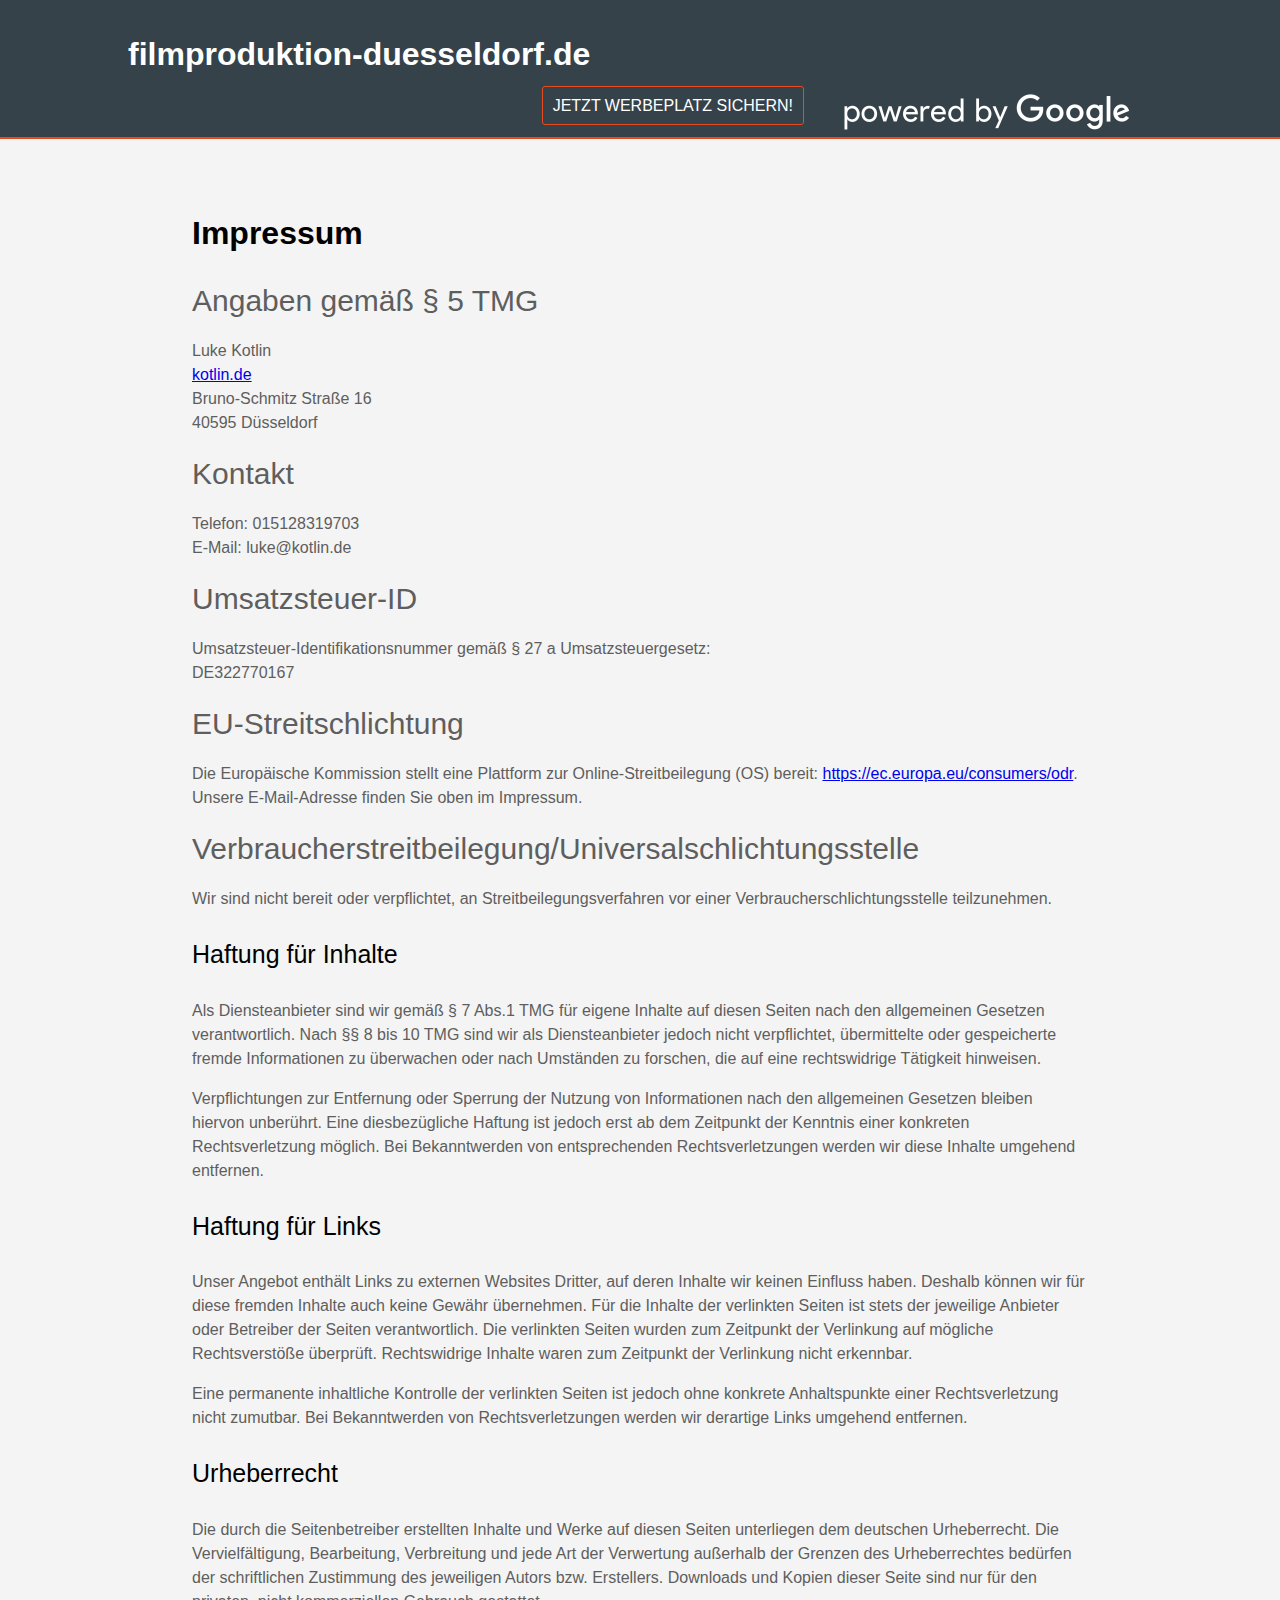
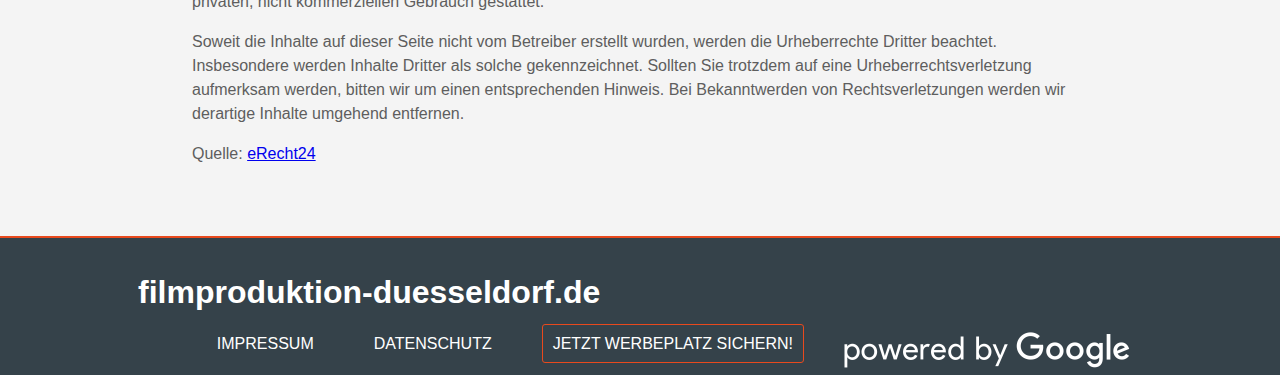
<file: impressum.html>
<!DOCTYPE html>
<head>
    <meta name="viewport" content="initial-scale=1.0, user-scalable=no">
    <meta charset="utf-8">
    <link rel="stylesheet" href="./css/style.css">
    <link rel="shortcut icon" type="image/png" href="img\filmproduktion_düsseldorf_favicon.png"/>
    <title>Impressum - filmproduktion-duesseldorf.de</title>
    <meta name="description" content="Filmproduktion-Duesseldorf.de is ein online Verzeichnis für alle Filmproduktionen aus Düsseldorf und Umgebung. Hier findest du sämtliche Adressen, Kontaktdaten, Öffnungszeiten und Internetadressen an einem Ort.">
</head>
<header>
    <div class="container">
      <div id="branding">
        <h1><a href="index.html">filmproduktion-duesseldorf.de</a></h1>
      </div>
      <nav>
        <ul>
          <li><a id="werbeplatz" href="index.html#contact">Jetzt Werbeplatz sichern!</a></li>
          <li><img src="img\powered_by_google_on_non_white_hdpi.png"></li>
        </ul>
      </nav>
    </div>
</header>
<body>
    <div class="container-impressum">
        <h1>Impressum</h1>

<h2>Angaben gem&auml;&szlig; &sect; 5 TMG</h2>
<p>Luke Kotlin<br />
<a href="https://kotlin.de/" target="_blank">kotlin.de</a><br />
Bruno-Schmitz Stra&szlig;e 16<br />
40595 D&uuml;sseldorf</p>

<h2>Kontakt</h2>
<p>Telefon: 015128319703<br />
E-Mail: luke@kotlin.de</p>

<h2>Umsatzsteuer-ID</h2>
<p>Umsatzsteuer-Identifikationsnummer gem&auml;&szlig; &sect; 27 a Umsatzsteuergesetz:<br />
DE322770167</p>

<h2>EU-Streitschlichtung</h2>
<p>Die Europ&auml;ische Kommission stellt eine Plattform zur Online-Streitbeilegung (OS) bereit: <a href="https://ec.europa.eu/consumers/odr" target="_blank" rel="noopener noreferrer">https://ec.europa.eu/consumers/odr</a>.<br /> Unsere E-Mail-Adresse finden Sie oben im Impressum.</p>

<h2>Verbraucher&shy;streit&shy;beilegung/Universal&shy;schlichtungs&shy;stelle</h2><p>Wir sind nicht bereit oder verpflichtet, an Streitbeilegungsverfahren vor einer Verbraucherschlichtungsstelle teilzunehmen.</p>

<h3>Haftung f&uuml;r Inhalte</h3> <p>Als Diensteanbieter sind wir gem&auml;&szlig; &sect; 7 Abs.1 TMG f&uuml;r eigene Inhalte auf diesen Seiten nach den allgemeinen Gesetzen verantwortlich. Nach &sect;&sect; 8 bis 10 TMG sind wir als Diensteanbieter jedoch nicht verpflichtet, &uuml;bermittelte oder gespeicherte fremde Informationen zu &uuml;berwachen oder nach Umst&auml;nden zu forschen, die auf eine rechtswidrige T&auml;tigkeit hinweisen.</p> <p>Verpflichtungen zur Entfernung oder Sperrung der Nutzung von Informationen nach den allgemeinen Gesetzen bleiben hiervon unber&uuml;hrt. Eine diesbez&uuml;gliche Haftung ist jedoch erst ab dem Zeitpunkt der Kenntnis einer konkreten Rechtsverletzung m&ouml;glich. Bei Bekanntwerden von entsprechenden Rechtsverletzungen werden wir diese Inhalte umgehend entfernen.</p> <h3>Haftung f&uuml;r Links</h3> <p>Unser Angebot enth&auml;lt Links zu externen Websites Dritter, auf deren Inhalte wir keinen Einfluss haben. Deshalb k&ouml;nnen wir f&uuml;r diese fremden Inhalte auch keine Gew&auml;hr &uuml;bernehmen. F&uuml;r die Inhalte der verlinkten Seiten ist stets der jeweilige Anbieter oder Betreiber der Seiten verantwortlich. Die verlinkten Seiten wurden zum Zeitpunkt der Verlinkung auf m&ouml;gliche Rechtsverst&ouml;&szlig;e &uuml;berpr&uuml;ft. Rechtswidrige Inhalte waren zum Zeitpunkt der Verlinkung nicht erkennbar.</p> <p>Eine permanente inhaltliche Kontrolle der verlinkten Seiten ist jedoch ohne konkrete Anhaltspunkte einer Rechtsverletzung nicht zumutbar. Bei Bekanntwerden von Rechtsverletzungen werden wir derartige Links umgehend entfernen.</p> <h3>Urheberrecht</h3> <p>Die durch die Seitenbetreiber erstellten Inhalte und Werke auf diesen Seiten unterliegen dem deutschen Urheberrecht. Die Vervielf&auml;ltigung, Bearbeitung, Verbreitung und jede Art der Verwertung au&szlig;erhalb der Grenzen des Urheberrechtes bed&uuml;rfen der schriftlichen Zustimmung des jeweiligen Autors bzw. Erstellers. Downloads und Kopien dieser Seite sind nur f&uuml;r den privaten, nicht kommerziellen Gebrauch gestattet.</p> <p>Soweit die Inhalte auf dieser Seite nicht vom Betreiber erstellt wurden, werden die Urheberrechte Dritter beachtet. Insbesondere werden Inhalte Dritter als solche gekennzeichnet. Sollten Sie trotzdem auf eine Urheberrechtsverletzung aufmerksam werden, bitten wir um einen entsprechenden Hinweis. Bei Bekanntwerden von Rechtsverletzungen werden wir derartige Inhalte umgehend entfernen.</p>

<p>Quelle: <a href="https://www.e-recht24.de">eRecht24</a></p>
    </div>
</body>
<footer>
    <div class="container">
      <div id="branding">
        <h1><a href="index.html">filmproduktion-duesseldorf.de</a></h1>
      </div>
      <nav>
        <ul>
          <li id="impressum"><a href="impressum.html">Impressum</a></li>
          <li id="datenschutz"><a href="datenschutz.html">Datenschutz</a></li>
          <li><a id="werbeplatz" href="index.html#contact">Jetzt Werbeplatz sichern!</a></li>
          <li><img src="img\powered_by_google_on_non_white_hdpi.png"></li>
        </ul>
      </nav>
    </div>
  </footer>
</html>
</file>
<file: css/style.css>
/* Always set the map height explicitly to define the size of the div
       * element that contains the map. */
       #map {
        height: 500px;
        width: 80%;
        margin: auto;
      }

      html {
        scroll-behavior: smooth;
      }

      body{
        font: 16px/1.5 'Roboto',sans-serif;
        background-color: #f4f4f4;
      }

      p, h2{
        color: #5E5E5E;
      }

      .container{
        width: 80%;
        margin: auto;
        overflow: hidden;
      }

      .container2{
        width: 40%;
        margin: auto;
        overflow: hidden;
        padding-top: 30px;
        padding-bottom: 70px;
      }

      #button, #more {
        padding: 15px 32px;
        background-color: #e8491d;
        border-color: #e8491d;
        border:none;
        border-radius: 3px;
        color: white;
        font-size: 20px;
        margin: auto;
        display: block;
        cursor: pointer;
      }

      #button:hover, #more:hover{
        background-color: #c74521;
      }

      .heading{
        text-align: center;
        font-size: 30px;
        width: 50%;
        border-bottom: gray 1px solid;
        margin: auto;
        margin-bottom: 50px;
        font-weight: lighter;
      }



/* Boxes */
#boxes{
  margin-top:70px;
  margin-bottom: 80px;
}

#boxes .box{
  box-sizing: border-box;
  float:left;
  text-align: center;
  width:33%;
  padding: 15px;
}

#boxes .box img{
  width:90px;
}

      header{
        background: #35424a;
        color: white;
        padding-top: 30px;
        min-height: 70px;
        border-bottom: #e8491d 2px solid;
      }

      footer{
        background: #35424a;
        color: white;
        padding-top: 30px;
        min-height: 70px;
        border-top: #e8491d 2px solid;
      }

      footer a{
        color: white;
        text-decoration: none;
        padding: 10px;
      }

      footer a:hover{
        text-decoration: underline;
      }

      /* Optional: Makes the sample page fill the window. */
      html, body {
        height: 100%;
        margin: 0;
        padding: 0;
      }


      header li, footer li{
        float: left;
        display: inline;
        color: white;
        text-decoration: none;
        text-transform: uppercase;
        font-size: 16px;
        padding: 0 20px 0 20px;
      }


      #werbeplatz{
        border-width: thin;
        border-radius: 3px;
        border-color: #e8491d;
        border-style: solid;
        color: white;
        text-decoration: none;
        padding: 10px;
      }

      #werbeplatz:hover{
        text-decoration: underline;
      }


      header #branding, footer #branding{
        float: left;
      }

      header #branding h1, footer #branding h1{
        margin: 0;
      }

      header nav, footer nav{
        float: right;
      }


      .container3{
        width: 40%;
        margin: auto;
        overflow: hidden;
        margin-top: 150px;
        margin-bottom: 100px;
      }

      h3{
        font-weight: lighter;
        font-size: 25px;
      }

      #contact h3{
        width: 40%;
        margin: auto;
        font-weight: lighter;
        font-size: 25px;
      }

      #contact{
        padding-top: 70px;
      }

      input[type=text], select, textarea {
        width: 100%;
        padding: 12px;
        border: 1px solid #ccc;
        border-radius: 4px;
        box-sizing: border-box;
        margin-top: 6px;
        margin-bottom: 16px;
        resize: vertical;
        font: 15px 'Roboto',sans-serif;
      }
      
      #submit-button {
        background-color: #e8491d;
        color: white;
        padding: 12px 20px;
        border: none;
        border-radius: 4px;
        cursor: pointer;
        float: right;
      }
      
      #submit-button:hover {
        background-color: #c74521;
      }


      #showcase{
        min-height: 400px;
        background: url('../img/filmproduktion_duesseldorf_header.png') no-repeat 0;
        background-size: cover;
      }

      #showcase h1{
        font-size: 60px;
        text-align: center;
        color: white;
        margin-top: 70px;
      }



      #right-panel {
        font-family: 'Roboto','sans-serif';
        line-height: 30px;
        padding: 10px;
        display: none;
      }

      #right-panel select, #right-panel input {
        font-size: 15px;
      }

      #right-panel select {
        width: 100%;
      }

      #right-panel i {
        font-size: 12px;
      }
      #right-panel {
        font-family: Arial, Helvetica, sans-serif;
        position: absolute;
        right: 3%;
        height: 600px;
        width: 300px;
        border: 1px solid #999;
        background: #fff;
        display: inline-block;
        vertical-align: top;
        display: none;
      }

      h2 {
        font-size: 30px;
        margin: 0 0 5px 0;
        font-weight: lighter;
      }

    
      #more_button #more{
        width: 20%;
        margin-left: 30%; 
        margin-top: 40px;
      }


      #side_bar {
        width: 40%;
        margin-left: 20%; 
        margin-top: 20px;
      }

      #sidebar-heading{
        width: 40%;
        margin-left: 20%;
        margin-top: 40px;
      }


      div.element{
          border-style: solid;
          padding: 10px;
          border-width: thin;
          margin-bottom: 20px;
          border-radius: 3px;
      }

      div.element:nth-child(odd) {
        background-color: white;
      }


      .centered-p {
        text-align: center;
        margin-bottom: 40px;
      }

      .container-impressum{
        width: 70%;
        margin: auto;
        margin-top: 70px;
        margin-bottom: 70px;
      }

      #branding a{
        color: white;
        text-decoration: none;
      }


      /* Media Queries */

      @media(max-width: 768px){

        html {
          scroll-behavior: smooth;
        }

          #map{
              display: block;
              width: 95%;
              margin: auto;
              height: 300px;
          }


          #right-panel{
              display: none;
              margin: auto;
              position: relative;
              right: 0;
              margin-top: 15px;
              height: 400px;
          }


          footer h1,
          header h1{
              font-size: 19px;
              width: 100%;
              text-align: center;
          }

          footer #branding,
          header #branding,
          #boxes .box{
            float: none;
            width: 100%;
          }

          nav li{
            text-align: center;
            width: 100%;
            margin: auto;
          }

          nav{
            text-align: center;
          }

          nav ul{
            display: inline-block;
          }


          

          #showcase h1{
            font-size: 25px;
            margin-top: 20px;
          }

          #showcase {
            background-repeat: no-repeat;
            background-size: auto;
            width: 100%;
            min-height: 250px;
            width: 100%;
            padding-top: 20px;
          }

          .container2,
          .container3{
            width: 80%;
            margin: auto;
          }

          #side_bar{
            width: 80%;
            margin: auto;
            margin-top: 20px;
          }

          #sidebar-heading{
            width: 80%;
            margin: auto;
            margin-top: 40px;
          }

          #more_button #more{
            width: 60%;
            margin: auto;
            font-size: 16px;
            margin-top: 30px;
            margin-bottom: 70px;
          }

          .heading{
            width: 70%;
            font-size: 22px;
          }

          #contact h3 {
            width: 80%;
            font-size: 22px;
          }

          input[type=text], select, textarea {
            width: 100%;
            padding: 12px;
            border: 1px solid #ccc;
            border-radius: 4px;
            box-sizing: border-box;
            margin-top: 6px;
            margin-bottom: 16px;
            resize: vertical;
            font: 15px 'Roboto',sans-serif;
          }
          
          #submit-button {
            background-color: #e8491d;
            color: white;
            padding: 12px 20px;
            border: none;
            border-radius: 4px;
            cursor: pointer;
          }
          
          #submit-button:hover {
            background-color: #c74521;
          }

          header li, footer li{
            display: inline-block;
            color: white;
            text-decoration: none;
            text-transform: uppercase;
            font-size: 15px;
            padding-top: 20px;
          }

          nav{
            width: 100%;
            padding-right: 45px;
          }
    
          #werbeplatz{
            padding: 5px;
            float: none !important;
            width: 100% !important;
          }

          nav img{
            height: 20px;
            width: auto;
          }

          .container{
            width: 100%;
            overflow-x: hidden;
          }

          .container-impressum{
            overflow-x: hidden;
            width: 90%;
          }

          .container-impressum h2{
            font-size: 20px;
          }

          .container-impressum h1{
            font-size: 26px;
          }
      }
</file>
